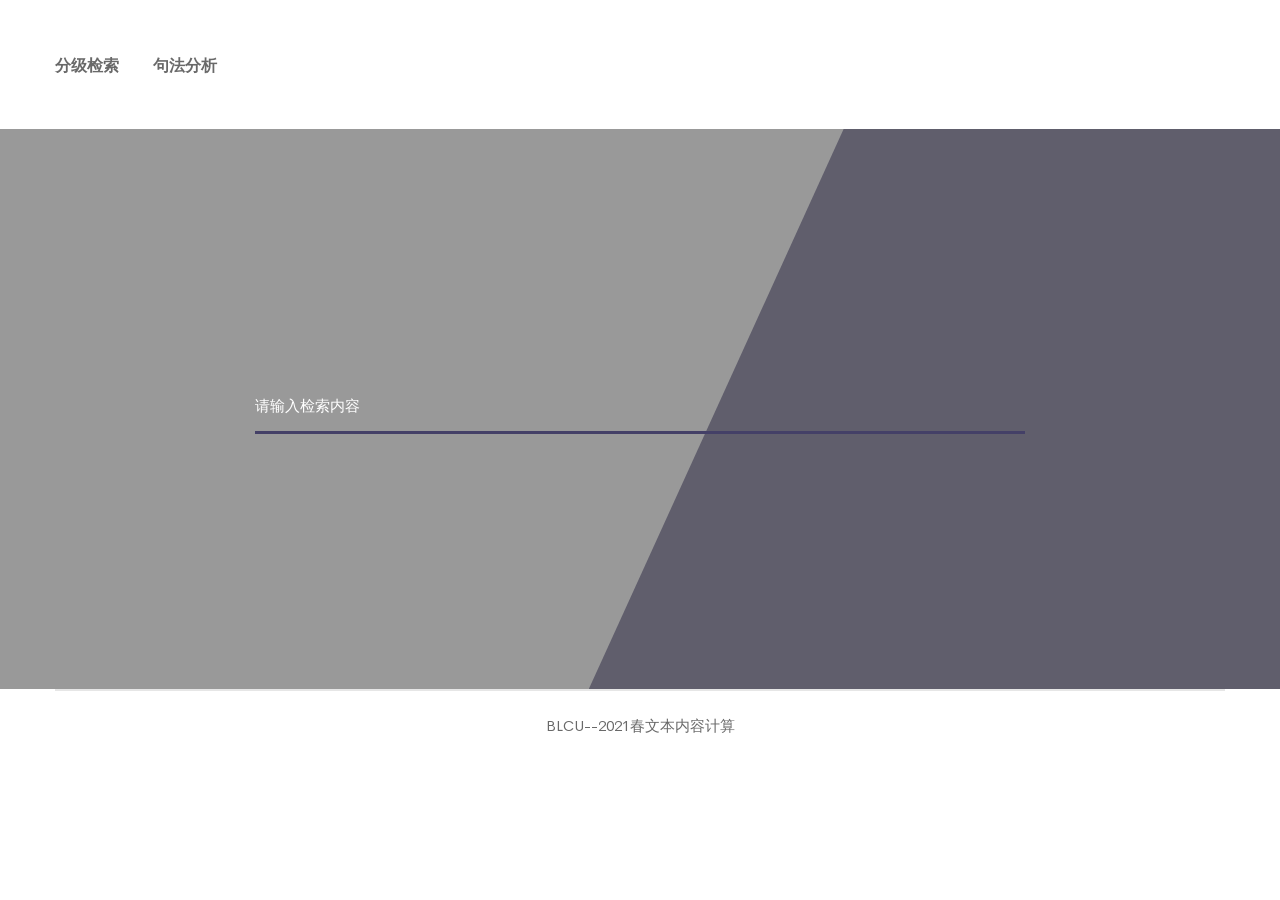
<file: wb_project/pages/pages/search_start.html>
<!DOCTYPE html>
<html lang="en">
<head>
    <meta charset="UTF-8">
    <meta name="viewport" content="width=device-width, initial-scale=1.0">
    <meta http-equiv="X-UA-Compatible" content="ie=edge">
    <title></title>

    <link rel="shortcut icon" type="image/x-icon" href="assets/images/favicon.png">
    <!-- Place favicon.png in the root directory -->

    <!-- All Style Links Here -->
    <link rel="stylesheet" href="assets/css/bootstrap.min.css" type="text/css">
    <link rel="stylesheet" href="assets/css/aos.css" type="text/css">
    <link rel="stylesheet" href="assets/css/animate.min.css" type="text/css">
    <link rel="stylesheet" href="assets/css/fontawesome.min.css" type="text/css">
    <link rel="stylesheet" href="assets/css/flaticon.css" type="text/css">
    <link rel="stylesheet" href="assets/css/magnific-popup.css" type="text/css">
    <link rel="stylesheet" href="assets/css/meanmenu.css" type="text/css">
    <link rel="stylesheet" href="assets/css/owl.carousel.min.css" type="text/css">
    <link rel="stylesheet" href="assets/css/slick.css" type="text/css">
    <link rel="stylesheet" href="assets/css/custom-animation.css" type="text/css">
    <link rel="stylesheet" href="assets/css/style.css" type="text/css">
    <link rel="stylesheet" href="assets/css/responsive.css" type="text/css">
    <!-- All Style Links Here End -->
</head>
<body>
<!-- Header Go -->
<div class="header position-relative">      
    <div>                
        <div class="col-lg-9">
            <div class="header--menu">
                <div class="header--menu__main">
                    <nav id="mobile-menu">
                        <ul>
                            <li><a href="search.html">分级检索</a></li>
                            <li><a href="about-details.html">句法分析</a></li>
                        </ul>
                    </nav>
                </div>
            </div>
        </div>                                
    </div>
</div>
<!-- Header End /-->

<!-- Main start -->
<main class="main--wrapper">
<!-- Hero -->
<section class="hero position-relative">
    <div class="hero--active">
        <div class="hero-single hero__padding" data-overlay="dark" data-opacity="4" data-background="">
            <div class="hero__shape"></div>
            <div class="container">
                <div class="row">
                    <div class="col-lg-8 offset-lg-2 text-center">
                        <div class="hero__caption">
                            <div class="contacts__input position-relative">
                                <input type="text" placeholder="请输入检索内容">
                                
                            </div>
                        </div>
                    </div>
                </div>
            </div>
        </div>
    </div>
</section>
<!-- Hero end /-->


</main>
<!-- Main start end /-->
<!-- Footer -->
<footer class="footer">
    
    <div class="footer__bottom">
        <div class="container">
            <div class="row">
                <div class="col-sm-12">
                    <div class="footer__copyright text-center">
                        <p class="m-0">BLCU--2021春文本内容计算</a></p>
                    </div>
                </div>
            </div>
        </div>
    </div>
</footer>
<!-- Footer end -->








    <!-- All External JavaScript Links Here -->
    <script src="./assets/js/vendor/jquery-1.12.4.min.js"></script>
    <script src="./assets/js/popper.min.js"></script>
    <script src="./assets/js/bootstrap.min.js"></script>
    <script src="./assets/js/ajax-form.js"></script>
    <script src="./assets/js/imagesloaded.pkgd.min.js"></script>
    <script src="./assets/js/isotope.pkgd.min.js"></script>
    <script src="./assets/js/jquery.meanmenu.min.js"></script>
    <script src="./assets/js/owl.carousel.min.js"></script>
    <script src="./assets/js/jquery.magnific-popup.min.js"></script>
    <script src="./assets/js/slick.min.js"></script>
    <script src="./assets/js/wow.min.js"></script>
    <script src="./assets/js/tilt.jquery.js"></script>
    <script src="./assets/js/jquery.waypoints.min.js"></script>
    <script src="./assets/js/jquery.counterup.min.js"></script>
    <script src="./assets/js/aos.js"></script>
    <script src="./assets/js/plugins.js"></script>
    <script src="./assets/js/main.js"></script>
    <!-- All External JavaScript Links Here End -->
</body>
</html>
</file>
<file: wb_project/pages/pages/assets/css/flaticon.css>
/*
  	Flaticon icon font: Flaticon
  	Creation date: 25/06/2020 05:08
  	*/

@font-face {
  font-family: "Flaticon";
  src: url("../fonts/Flaticon.eot");
  src: url("../fonts/Flaticon.eot?#iefix") format("embedded-opentype"),
       url("../fonts/Flaticon.woff2") format("woff2"),
       url("../fonts/Flaticon.woff") format("woff"),
       url("../fonts/Flaticon.ttf") format("truetype"),
       url("../fonts/Flaticon.svg#Flaticon") format("svg");
  font-weight: normal;
  font-style: normal;
}

@media screen and (-webkit-min-device-pixel-ratio:0) {
  @font-face {
    font-family: "Flaticon";
    src: url("./Flaticon.svg#Flaticon") format("svg");
  }
}

[class^="flaticon-"]:before, [class*=" flaticon-"]:before,
[class^="flaticon-"]:after, [class*=" flaticon-"]:after {
  font-family: Flaticon;
        font-size: 20px;
font-style: normal;
}

.flaticon-presentation:before { content: "\f100"; }
.flaticon-speaker:before { content: "\f101"; }
.flaticon-server:before { content: "\f102"; }
.flaticon-chart:before { content: "\f103"; }
.flaticon-financial:before { content: "\f104"; }
.flaticon-account:before { content: "\f105"; }
.flaticon-business-and-finance:before { content: "\f106"; }
.flaticon-vector:before { content: "\f107"; }
.flaticon-product:before { content: "\f108"; }
.flaticon-safe:before { content: "\f109"; }
.flaticon-password:before { content: "\f10a"; }
.flaticon-network:before { content: "\f10b"; }
.flaticon-monitor:before { content: "\f10c"; }
.flaticon-server-1:before { content: "\f10d"; }
.flaticon-safe-1:before { content: "\f10e"; }
.flaticon-quote:before { content: "\f10f"; }
.flaticon-location:before { content: "\f110"; }
.flaticon-add:before { content: "\f111"; }
.flaticon-art-and-design:before { content: "\f112"; }
.flaticon-perspective:before { content: "\f113"; }
.flaticon-variety:before { content: "\f114"; }
.flaticon-arrow:before { content: "\f115"; }
.flaticon-magnet:before { content: "\f116"; }
</file>
<file: wb_project/pages/pages/assets/css/custom-animation.css>
@-webkit-keyframes jump {
  0%   {-webkit-transform: translate3d(0,0,0);transform: translate3d(0,0,0);}
  40%  {-webkit-transform: translate3d(0,50%,0);transform: translate3d(0,50%,0);}
  100% {-webkit-transform: translate3d(0,0,0);transform: translate3d(0,0,0);}
}
@keyframes jump {
  0%   {-webkit-transform: translate3d(0,0,0);transform: translate3d(0,0,0);}
  40%  {-webkit-transform: translate3d(0,50%,0);transform: translate3d(0,50%,0);}
  100% {-webkit-transform: translate3d(0,0,0);transform: translate3d(0,0,0);}
}

@-webkit-keyframes jump2 {
  0%   {-webkit-transform: translate3d(0,0,0);transform: translate3d(0,0,0);}
  40%  {-webkit-transform: translate3d(0,10%,0);transform: translate3d(0,10%,0);}
  100% {-webkit-transform: translate3d(0,0,0);transform: translate3d(0,0,0);}
}
@keyframes jump2 {
  0%   {-webkit-transform: translate3d(0,0,0);transform: translate3d(0,0,0);}
  40%  {-webkit-transform: translate3d(0,10%,0);transform: translate3d(0,10%,0);}
  100% {-webkit-transform: translate3d(0,0,0);transform: translate3d(0,0,0);}
}

@-webkit-keyframes rotated {
  0%   {-webkit-transform: rotate(0);transform: rotate(0);}
  100% {-webkit-transform: rotate(360deg);transform: rotate(360deg);}
}
@keyframes rotated {
  0%   {-webkit-transform: rotate(0);transform: rotate(0);}
  100% {-webkit-transform: rotate(360deg);transform: rotate(360deg);}
}

@-webkit-keyframes rotatedHalf {
  0%   {-webkit-transform: rotate(0);transform: rotate(0);}
  50% {-webkit-transform: rotate(90deg);transform: rotate(90deg);}
  100%   {-webkit-transform: rotate(0);transform: rotate(0);}
}
@keyframes rotatedHalf {
  0%   {-webkit-transform: rotate(0);transform: rotate(0);}
  50% {-webkit-transform: rotate(90deg);transform: rotate(90deg);}
  100%   {-webkit-transform: rotate(0);transform: rotate(0);}
}

@-webkit-keyframes rotatedHalfTwo {
  0% {-webkit-transform: rotate(-90deg);transform: rotate(-90deg);}
  100%   {-webkit-transform: rotate(90deg);transform: rotate(90deg);}
}
@keyframes rotatedHalfTwo {
  0% {-webkit-transform: rotate(-90deg);transform: rotate(-90deg);}
  100%   {-webkit-transform: rotate(90deg);transform: rotate(90deg);}
}


@-webkit-keyframes scale-upOne {
  0%   {-webkit-transform: scale(1);transform: scale(1);}
  100% {-webkit-transform: scale(0.2);transform: scale(0.2);}
}
@keyframes scale-upOne {
  0%   {-webkit-transform: scale(1);transform: scale(1);}
  100% {-webkit-transform: scale(0.2);transform: scale(0.2);}
}

@-webkit-keyframes scale-right {
  0%  {-webkit-transform: translateX(-50%);transform: translateX(-50%);}
  50% {-webkit-transform: translateX(50%);transform: translateX(50%);}
  100% {-webkit-transform: translateX(-50%);transform: translateX(-50%);}
}
@keyframes scale-right {
  0%  {-webkit-transform: translateX(-50%);transform: translateX(-50%);}
  50% {-webkit-transform: translateX(50%);transform: translateX(50%);}
  100% {-webkit-transform: translateX(-50%);transform: translateX(-50%);}
}

@-webkit-keyframes fade-in {
  0%   {opacity: 0.7;}
  40%  {opacity: 1;}
  100% {opacity: 0.7;}
}
@keyframes fade-in {
  0%   {opacity: 0.7;}
  40%  {opacity: 1;}
  100% {opacity: 0.7;}
}


@keyframes hvr-ripple-out {
  0% {
    top: 0px;
    right: 0px;
    bottom: 0px;
    left: 0px;
    opacity: 1;
  }
  100% {
    top: -6px;
    right: -6px;
    bottom: -6px;
    left: -6px;
    opacity: 0;
  }
}
@keyframes hvr-ripple-out-two {
  0% {
    top: 0;
    right: 0;
    bottom: 0;
    left: 0;
    opacity: 1;
  }
  100% {
    top: -12px;
    right: -12px;
    bottom: -12px;
    left: -12px;
    opacity: 0;
  }
}

@-webkit-keyframes scale-up-one {
  0%   {-webkit-transform: scale(1);transform: scale(1);}
  40%  {-webkit-transform: scale(0.5);transform: scale(0.5);}
  100% {-webkit-transform: scale(1);transform: scale(1);}
}
@keyframes scale-up-one {
  0%   {-webkit-transform: scale(1);transform: scale(1);}
  40%  {-webkit-transform: scale(0.5);transform: scale(0.5);}
  100% {-webkit-transform: scale(1);transform: scale(1);}
}
@-webkit-keyframes scale-up-two {
  0%   {-webkit-transform: scale(0.5);transform: scale(0.5);}
  40%  {-webkit-transform: scale(0.8);transform: scale(0.8);}
  100% {-webkit-transform: scale(0.5);transform: scale(0.5);}
}
@keyframes scale-up-two {
  0%   {-webkit-transform: scale(0.5);transform: scale(0.5);}
  40%  {-webkit-transform: scale(0.8);transform: scale(0.8);}
  100% {-webkit-transform: scale(0.5);transform: scale(0.5);}
}
@-webkit-keyframes scale-up-three {
  0%   {-webkit-transform: scale(0.7);transform: scale(0.7);}
  40%  {-webkit-transform: scale(0.4);transform: scale(0.4);}
  100% {-webkit-transform: scale(0.7);transform: scale(0.7);}
}
@keyframes scale-up-three {
  0%   {-webkit-transform: scale(0.7);transform: scale(0.7);}
  40%  {-webkit-transform: scale(0.4);transform: scale(0.4);}
  100% {-webkit-transform: scale(0.7);transform: scale(0.7);}
}


@keyframes animationFramesOne{
  0% {
    transform:  translate(0px,0px)  rotate(0deg) ;
  }
  20% {
    transform:  translate(73px,-1px)  rotate(36deg) ;
  }
  40% {
    transform:  translate(141px,72px)  rotate(72deg) ;
  }
  60% {
    transform:  translate(83px,122px)  rotate(108deg) ;
  }
  80% {
    transform:  translate(-40px,72px)  rotate(144deg) ;
  }
  100% {
    transform:  translate(0px,0px)  rotate(0deg) ;
  }
}


@-webkit-keyframes animationFramesOne {
  0% {
    -webkit-transform:  translate(0px,0px)  rotate(0deg) ;
  }
  20% {
    -webkit-transform:  translate(73px,-1px)  rotate(36deg) ;
  }
  40% {
    -webkit-transform:  translate(141px,72px)  rotate(72deg) ;
  }
  60% {
    -webkit-transform:  translate(83px,122px)  rotate(108deg) ;
  }
  80% {
    -webkit-transform:  translate(-40px,72px)  rotate(144deg) ;
  }
  100% {
    -webkit-transform:  translate(0px,0px)  rotate(0deg) ;
  }
}

@keyframes animationFramesTwo{
  0% {
    transform:  translate(0px,0px)  rotate(0deg) scale(1) ;
  }
  20% {
    transform:  translate(73px,-1px)  rotate(36deg) scale(0.9);
  }
  40% {
    transform:  translate(141px,72px)  rotate(72deg) scale(1);
  }
  60% {
    transform:  translate(83px,122px)  rotate(108deg) scale(1.2);
  }
  80% {
    transform:  translate(-40px,72px)  rotate(144deg) scale(1.1);
  }
  100% {
    transform:  translate(0px,0px)  rotate(0deg) scale(1);
  }
}


@-webkit-keyframes animationFramesTwo {
  0% {
    -webkit-transform:  translate(0px,0px)  rotate(0deg) scale(1);
  }
  20% {
    -webkit-transform:  translate(73px,-1px)  rotate(36deg) scale(0.9);
  }
  40% {
    -webkit-transform:  translate(141px,72px)  rotate(72deg) scale(1);
  }
  60% {
    -webkit-transform:  translate(83px,122px)  rotate(108deg) scale(1.2);
  }
  80% {
    -webkit-transform:  translate(-40px,72px)  rotate(144deg) scale(1.1);
  }
  100% {
    -webkit-transform:  translate(0px,0px)  rotate(0deg) scale(1);
  }
}


@keyframes animationFramesThree{
  0% {
    transform:  translate(165px,-179px)  ;
  }
  100% {
    transform:  translate(-346px,617px)  ;
  }
}


@-webkit-keyframes animationFramesThree {
  0% {
    -webkit-transform:  translate(165px,-179px)  ;
  }
  100% {
    -webkit-transform:  translate(-346px,617px)  ;
  }
}


@keyframes animationFramesFour{
  0% {
    transform:  translate(-300px,151px)  rotate(0deg) ;
  }
  100% {
    transform:  translate(251px,-200px)  rotate(180deg) ;
  }
}


@-webkit-keyframes animationFramesFour {
  0% {
    -webkit-transform:  translate(-300px,151px)  rotate(0deg) ;
  }
  100% {
    -webkit-transform:  translate(251px,-200px)  rotate(180deg) ;
  }
}


@keyframes animationFramesFive{
  0% {
    transform:  translate(61px,-99px)  rotate(0deg) ;
  }
  21% {
    transform:  translate(4px,-190px)  rotate(38deg) ;
  }
  41% {
    transform:  translate(-139px,-200px)  rotate(74deg) ;
  }
  60% {
    transform:  translate(-263px,-164px)  rotate(108deg) ;
  }
  80% {
    transform:  translate(-195px,-49px)  rotate(144deg) ;
  }
  100% {
    transform:  translate(-1px,0px)  rotate(180deg) ;
  }
}


@-webkit-keyframes animationFramesFive {
  0% {
    -webkit-transform:  translate(61px,-99px)  rotate(0deg) ;
  }
  21% {
    -webkit-transform:  translate(4px,-190px)  rotate(38deg) ;
  }
  41% {
    -webkit-transform:  translate(-139px,-200px)  rotate(74deg) ;
  }
  60% {
    -webkit-transform:  translate(-263px,-164px)  rotate(108deg) ;
  }
  80% {
    -webkit-transform:  translate(-195px,-49px)  rotate(144deg) ;
  }
  100% {
    -webkit-transform:  translate(-1px,0px)  rotate(180deg) ;
  }
}

@keyframes gradientBG {
  0% {
      background-position: 0 0;
  }
  50% {
      background-position: 300% 0;
  }
  100% {
      background-position: 0 0;
  }
}
@-webkit-keyframes gradientBG {
  0% {
      background-position: 0 0;
  }
  50% {
      background-position: 300% 0;
  }
  100% {
      background-position: 0 0;
  }
}
@keyframes imageBgAnim {
  0% {
      background-position: 0 0;
  }
  50% {
      background-position: 120% 0;
  }
  100% {
      background-position: 0 0;
  }
}
@-webkit-keyframes gradientBG {
  0% {
      background-position: 0 0;
  }
  50% {
      background-position: 120% 0;
  }
  100% {
      background-position: 0 0;
  }
}
</file>
<file: wb_project/pages/pages/assets/css/style.css>
/*-----------------------------------------------------------------------------------

    Template Name: Neeha - Technology IT Solutions & Services HTML5 Template
    Description: Neeha Technology IT Solutions & Services HTML5 Template
    Author: BDevs
    Version: 1.0

-----------------------------------------------------------------------------------

    CSS INDEX
    ===================
    01. Theme default CSS
    02. Header
    03. Header
    04. Feature
    05. Services
    06. History
    07. Team
    08. Contacts
    09. Projects
    10. statistics
    11. Projects
    12. Blog
    13. Blog
    14. Footer
    15. Video
    16. Work
    16. Price
    17. Page


-----------------------------------------------------------------------------------*/
/* 1. Theme default css */
body {
  font-family: "Cerebri Sans";
  font-weight: normal;
  font-style: normal;
  color: #696969;
  font-size: 14px; }

.img,
img {
  max-width: 100%;
  -webkit-transition: all 0.3s ease-out 0s;
  -moz-transition: all 0.3s ease-out 0s;
  -ms-transition: all 0.3s ease-out 0s;
  -o-transition: all 0.3s ease-out 0s;
  transition: all 0.3s ease-out 0s; }

.f-left {
  float: left; }

.f-right {
  float: right; }

.fix {
  overflow: hidden; }

a,
.button {
  -webkit-transition: all 0.3s ease-out 0s;
  -moz-transition: all 0.3s ease-out 0s;
  -ms-transition: all 0.3s ease-out 0s;
  -o-transition: all 0.3s ease-out 0s;
  transition: all 0.3s ease-out 0s; }

a:focus,
.button:focus {
  text-decoration: none;
  outline: none; }

a:focus,
a:hover {
  color: #524d8b;
  text-decoration: none; }

a,
button {
  color: inherit;
  outline: medium none; }

button:focus,
input:focus,
input:focus,
textarea,
textarea:focus {
  outline: 0; }

.uppercase {
  text-transform: uppercase; }

.capitalize {
  text-transform: capitalize; }

h1,
h2,
h3,
h4,
h5,
h6 {
  font-family: "Cerebri Sans";
  font-weight: normal;
  color: #221f3c;
  margin-top: 0px;
  font-style: normal;
  font-weight: 700;
  text-transform: normal;
  line-height: 1.3; }

h1 a,
h2 a,
h3 a,
h4 a,
h5 a,
h6 a {
  color: inherit; }

h1 {
  font-size: 85px; }

h2 {
  font-size: 45px; }

h3 {
  font-size: 22px; }

h4 {
  font-size: 24px; }

h5 {
  font-size: 18px; }

h6 {
  font-size: 15px; }

ul {
  margin: 0px;
  padding: 0px; }

li {
  list-style: none; }

p {
  font-size: 15px;
  font-weight: normal;
  line-height: 28px;
  color: #696969;
  margin-bottom: 15px; }

hr {
  border-bottom: 1px solid #eceff8;
  border-top: 0 none;
  margin: 30px 0;
  padding: 0; }

label {
  color: #7e7e7e;
  cursor: pointer;
  font-size: 14px;
  font-weight: 400; }

*::-moz-selection {
  background: #000;
  color: #ffffff;
  text-shadow: none; }

::-moz-selection {
  background: #000;
  color: #ffffff;
  text-shadow: none; }

::selection {
  background: #000;
  color: #ffffff;
  text-shadow: none; }

/*--
    - Input Placeholder
-----------------------------------------*/
*::-moz-placeholder {
  color: #000;
  font-size: 14px;
  opacity: 1; }

*::placeholder {
  color: #000;
  font-size: 14px;
  opacity: 1; }

/*--
    - Common Classes
-----------------------------------------*/
.fix {
  overflow: hidden; }

.clear {
  clear: both; }

/*--
    - Background color
-----------------------------------------*/
.grey-bg {
  background: #f8f8f8; }

.white-bg {
  background: #ffffff; }

.black-bg {
  background: #000; }

.theme-bg {
  background: #221f3c; }

/*--
    - color
-----------------------------------------*/
.white-color {
  color: #ffffff; }

.black-color {
  color: #000; }

.theme-color {
  color: #221f3c; }

.primary-color {
  color: #696969; }

.color-text-2 {
  color: #dbd9ef; }

.hover-color-light:hover a {
  color: #c0bce9; }

.fw-400 {
  font-weight: 400; }

.fw-500 {
  font-weight: 500; }

.fw-600 {
  font-weight: 600; }

.fw-700 {
  font-weight: 700; }

/*--
    - Margin & Padding
-----------------------------------------*/
/*-- Margin Top --*/
.mt-5 {
  margin-top: 5px; }

.mt-10 {
  margin-top: 10px; }

.mt-15 {
  margin-top: 15px; }

.mt-20 {
  margin-top: 20px; }

.mt-25 {
  margin-top: 25px; }

.mt-30 {
  margin-top: 30px; }

.mt-35 {
  margin-top: 35px; }

.mt-40 {
  margin-top: 40px; }

.mt-45 {
  margin-top: 45px; }

.mt-50 {
  margin-top: 50px; }

.mt-55 {
  margin-top: 55px; }

.mt-60 {
  margin-top: 60px; }

.mt-65 {
  margin-top: 65px; }

.mt-70 {
  margin-top: 70px; }

.mt-75 {
  margin-top: 75px; }

.mt-80 {
  margin-top: 80px; }

.mt-85 {
  margin-top: 85px; }

.mt-90 {
  margin-top: 90px; }

.mt-95 {
  margin-top: 95px; }

.mt-100 {
  margin-top: 100px; }

.mt-105 {
  margin-top: 105px; }

.mt-110 {
  margin-top: 110px; }

.mt-115 {
  margin-top: 115px; }

.mt-120 {
  margin-top: 120px; }

.mt-125 {
  margin-top: 125px; }

.mt-130 {
  margin-top: 130px; }

.mt-135 {
  margin-top: 135px; }

.mt-140 {
  margin-top: 140px; }

.mt-145 {
  margin-top: 145px; }

.mt-150 {
  margin-top: 150px; }

.mt-155 {
  margin-top: 155px; }

.mt-160 {
  margin-top: 160px; }

.mt-165 {
  margin-top: 165px; }

.mt-170 {
  margin-top: 170px; }

.mt-175 {
  margin-top: 175px; }

.mt-180 {
  margin-top: 180px; }

.mt-185 {
  margin-top: 185px; }

.mt-190 {
  margin-top: 190px; }

.mt-195 {
  margin-top: 195px; }

.mt-200 {
  margin-top: 200px; }

.mt-205 {
  margin-top: 205px; }

.mt-210 {
  margin-top: 210px; }

.mt-215 {
  margin-top: 215px; }

.mt-220 {
  margin-top: 220px; }

.mt-225 {
  margin-top: 225px; }

.mt-230 {
  margin-top: 230px; }

.mt-235 {
  margin-top: 235px; }

.mt-240 {
  margin-top: 240px; }

.mt-245 {
  margin-top: 245px; }

.mt-250 {
  margin-top: 250px; }

/*-- Margin Bottom --*/
.mb-5 {
  margin-bottom: 5px; }

.mb-10 {
  margin-bottom: 10px; }

.mb-15 {
  margin-bottom: 15px; }

.mb-20 {
  margin-bottom: 20px; }

.mb-25 {
  margin-bottom: 25px; }

.mb-30 {
  margin-bottom: 30px; }

.mb-35 {
  margin-bottom: 35px; }

.mb-40 {
  margin-bottom: 40px; }

.mb-45 {
  margin-bottom: 45px; }

.mb-50 {
  margin-bottom: 50px; }

.mb-55 {
  margin-bottom: 55px; }

.mb-60 {
  margin-bottom: 60px; }

.mb-65 {
  margin-bottom: 65px; }

.mb-70 {
  margin-bottom: 70px; }

.mb-75 {
  margin-bottom: 75px; }

.mb-80 {
  margin-bottom: 80px; }

.mb-85 {
  margin-bottom: 85px; }

.mb-90 {
  margin-bottom: 90px; }

.mb-95 {
  margin-bottom: 95px; }

.mb-100 {
  margin-bottom: 100px; }

.mb-105 {
  margin-bottom: 105px; }

.mb-110 {
  margin-bottom: 110px; }

.mb-115 {
  margin-bottom: 115px; }

.mb-120 {
  margin-bottom: 120px; }

.mb-125 {
  margin-bottom: 125px; }

.mb-130 {
  margin-bottom: 130px; }

.mb-135 {
  margin-bottom: 135px; }

.mb-140 {
  margin-bottom: 140px; }

.mb-145 {
  margin-bottom: 145px; }

.mb-150 {
  margin-bottom: 150px; }

.mb-155 {
  margin-bottom: 155px; }

.mb-160 {
  margin-bottom: 160px; }

.mb-165 {
  margin-bottom: 165px; }

.mb-170 {
  margin-bottom: 170px; }

.mb-175 {
  margin-bottom: 175px; }

.mb-180 {
  margin-bottom: 180px; }

.mb-185 {
  margin-bottom: 185px; }

.mb-190 {
  margin-bottom: 190px; }

.mb-195 {
  margin-bottom: 195px; }

.mb-200 {
  margin-bottom: 200px; }

.mb-205 {
  margin-bottom: 205px; }

.mb-210 {
  margin-bottom: 210px; }

.mb-215 {
  margin-bottom: 215px; }

.mb-220 {
  margin-bottom: 220px; }

.mb-225 {
  margin-bottom: 225px; }

.mb-230 {
  margin-bottom: 230px; }

.mb-235 {
  margin-bottom: 235px; }

.mb-240 {
  margin-bottom: 240px; }

.mb-245 {
  margin-bottom: 245px; }

.mb-250 {
  margin-bottom: 250px; }

/*-- Margin Left --*/
.ml-5 {
  margin-left: 5px; }

.ml-10 {
  margin-left: 10px; }

.ml-15 {
  margin-left: 15px; }

.ml-20 {
  margin-left: 20px; }

.ml-25 {
  margin-left: 25px; }

.ml-30 {
  margin-left: 30px; }

.ml-35 {
  margin-left: 35px; }

.ml-40 {
  margin-left: 40px; }

.ml-45 {
  margin-left: 45px; }

.ml-50 {
  margin-left: 50px; }

.ml-55 {
  margin-left: 55px; }

.ml-60 {
  margin-left: 60px; }

.ml-65 {
  margin-left: 65px; }

.ml-70 {
  margin-left: 70px; }

.ml-75 {
  margin-left: 75px; }

.ml-80 {
  margin-left: 80px; }

.ml-85 {
  margin-left: 85px; }

.ml-90 {
  margin-left: 90px; }

.ml-95 {
  margin-left: 95px; }

.ml-100 {
  margin-left: 100px; }

.ml-105 {
  margin-left: 105px; }

.ml-110 {
  margin-left: 110px; }

.ml-115 {
  margin-left: 115px; }

.ml-120 {
  margin-left: 120px; }

.ml-125 {
  margin-left: 125px; }

.ml-130 {
  margin-left: 130px; }

.ml-135 {
  margin-left: 135px; }

.ml-140 {
  margin-left: 140px; }

.ml-145 {
  margin-left: 145px; }

.ml-150 {
  margin-left: 150px; }

.ml-155 {
  margin-left: 155px; }

.ml-160 {
  margin-left: 160px; }

.ml-165 {
  margin-left: 165px; }

.ml-170 {
  margin-left: 170px; }

.ml-175 {
  margin-left: 175px; }

.ml-180 {
  margin-left: 180px; }

.ml-185 {
  margin-left: 185px; }

.ml-190 {
  margin-left: 190px; }

.ml-195 {
  margin-left: 195px; }

.ml-200 {
  margin-left: 200px; }

.ml-205 {
  margin-left: 205px; }

.ml-210 {
  margin-left: 210px; }

.ml-215 {
  margin-left: 215px; }

.ml-220 {
  margin-left: 220px; }

.ml-225 {
  margin-left: 225px; }

.ml-230 {
  margin-left: 230px; }

.ml-235 {
  margin-left: 235px; }

.ml-240 {
  margin-left: 240px; }

.ml-245 {
  margin-left: 245px; }

.ml-250 {
  margin-left: 250px; }

/*-- Margin Right --*/
.mr-5 {
  margin-right: 5px; }

.mr-10 {
  margin-right: 10px; }

.mr-15 {
  margin-right: 15px; }

.mr-20 {
  margin-right: 20px; }

.mr-25 {
  margin-right: 25px; }

.mr-30 {
  margin-right: 30px; }

.mr-35 {
  margin-right: 35px; }

.mr-40 {
  margin-right: 40px; }

.mr-45 {
  margin-right: 45px; }

.mr-50 {
  margin-right: 50px; }

.mr-55 {
  margin-right: 55px; }

.mr-60 {
  margin-right: 60px; }

.mr-65 {
  margin-right: 65px; }

.mr-70 {
  margin-right: 70px; }

.mr-75 {
  margin-right: 75px; }

.mr-80 {
  margin-right: 80px; }

.mr-85 {
  margin-right: 85px; }

.mr-90 {
  margin-right: 90px; }

.mr-95 {
  margin-right: 95px; }

.mr-100 {
  margin-right: 100px; }

.mr-105 {
  margin-right: 105px; }

.mr-110 {
  margin-right: 110px; }

.mr-115 {
  margin-right: 115px; }

.mr-120 {
  margin-right: 120px; }

.mr-125 {
  margin-right: 125px; }

.mr-130 {
  margin-right: 130px; }

.mr-135 {
  margin-right: 135px; }

.mr-140 {
  margin-right: 140px; }

.mr-145 {
  margin-right: 145px; }

.mr-150 {
  margin-right: 150px; }

.mr-155 {
  margin-right: 155px; }

.mr-160 {
  margin-right: 160px; }

.mr-165 {
  margin-right: 165px; }

.mr-170 {
  margin-right: 170px; }

.mr-175 {
  margin-right: 175px; }

.mr-180 {
  margin-right: 180px; }

.mr-185 {
  margin-right: 185px; }

.mr-190 {
  margin-right: 190px; }

.mr-195 {
  margin-right: 195px; }

.mr-200 {
  margin-right: 200px; }

.mr-205 {
  margin-right: 205px; }

.mr-210 {
  margin-right: 210px; }

.mr-215 {
  margin-right: 215px; }

.mr-220 {
  margin-right: 220px; }

.mr-225 {
  margin-right: 225px; }

.mr-230 {
  margin-right: 230px; }

.mr-235 {
  margin-right: 235px; }

.mr-240 {
  margin-right: 240px; }

.mr-245 {
  margin-right: 245px; }

.mr-250 {
  margin-right: 250px; }

/*-- Padding Top --*/
.pt-5 {
  padding-top: 5px; }

.pt-10 {
  padding-top: 10px; }

.pt-15 {
  padding-top: 15px; }

.pt-20 {
  padding-top: 20px; }

.pt-25 {
  padding-top: 25px; }

.pt-30 {
  padding-top: 30px; }

.pt-35 {
  padding-top: 35px; }

.pt-40 {
  padding-top: 40px; }

.pt-45 {
  padding-top: 45px; }

.pt-50 {
  padding-top: 50px; }

.pt-55 {
  padding-top: 55px; }

.pt-60 {
  padding-top: 60px; }

.pt-65 {
  padding-top: 65px; }

.pt-70 {
  padding-top: 70px; }

.pt-75 {
  padding-top: 75px; }

.pt-80 {
  padding-top: 80px; }

.pt-85 {
  padding-top: 85px; }

.pt-90 {
  padding-top: 90px; }

.pt-95 {
  padding-top: 95px; }

.pt-100 {
  padding-top: 100px; }

.pt-105 {
  padding-top: 105px; }

.pt-110 {
  padding-top: 110px; }

.pt-115 {
  padding-top: 115px; }

.pt-120 {
  padding-top: 120px; }

.pt-125 {
  padding-top: 125px; }

.pt-130 {
  padding-top: 130px; }

.pt-135 {
  padding-top: 135px; }

.pt-140 {
  padding-top: 140px; }

.pt-145 {
  padding-top: 145px; }

.pt-150 {
  padding-top: 150px; }

.pt-155 {
  padding-top: 155px; }

.pt-160 {
  padding-top: 160px; }

.pt-165 {
  padding-top: 165px; }

.pt-170 {
  padding-top: 170px; }

.pt-175 {
  padding-top: 175px; }

.pt-180 {
  padding-top: 180px; }

.pt-185 {
  padding-top: 185px; }

.pt-190 {
  padding-top: 190px; }

.pt-195 {
  padding-top: 195px; }

.pt-200 {
  padding-top: 200px; }

.pt-205 {
  padding-top: 205px; }

.pt-210 {
  padding-top: 210px; }

.pt-215 {
  padding-top: 215px; }

.pt-220 {
  padding-top: 220px; }

.pt-225 {
  padding-top: 225px; }

.pt-230 {
  padding-top: 230px; }

.pt-235 {
  padding-top: 235px; }

.pt-240 {
  padding-top: 240px; }

.pt-245 {
  padding-top: 245px; }

.pt-250 {
  padding-top: 250px; }

/*-- Padding Bottom --*/
.pb-5 {
  padding-bottom: 5px; }

.pb-10 {
  padding-bottom: 10px; }

.pb-15 {
  padding-bottom: 15px; }

.pb-20 {
  padding-bottom: 20px; }

.pb-25 {
  padding-bottom: 25px; }

.pb-30 {
  padding-bottom: 30px; }

.pb-35 {
  padding-bottom: 35px; }

.pb-40 {
  padding-bottom: 40px; }

.pb-45 {
  padding-bottom: 45px; }

.pb-50 {
  padding-bottom: 50px; }

.pb-55 {
  padding-bottom: 55px; }

.pb-60 {
  padding-bottom: 60px; }

.pb-65 {
  padding-bottom: 65px; }

.pb-70 {
  padding-bottom: 70px; }

.pb-75 {
  padding-bottom: 75px; }

.pb-80 {
  padding-bottom: 80px; }

.pb-85 {
  padding-bottom: 85px; }

.pb-90 {
  padding-bottom: 90px; }

.pb-95 {
  padding-bottom: 95px; }

.pb-100 {
  padding-bottom: 100px; }

.pb-105 {
  padding-bottom: 105px; }

.pb-110 {
  padding-bottom: 110px; }

.pb-115 {
  padding-bottom: 115px; }

.pb-120 {
  padding-bottom: 120px; }

.pb-125 {
  padding-bottom: 125px; }

.pb-130 {
  padding-bottom: 130px; }

.pb-135 {
  padding-bottom: 135px; }

.pb-140 {
  padding-bottom: 140px; }

.pb-145 {
  padding-bottom: 145px; }

.pb-150 {
  padding-bottom: 150px; }

.pb-155 {
  padding-bottom: 155px; }

.pb-160 {
  padding-bottom: 160px; }

.pb-165 {
  padding-bottom: 165px; }

.pb-170 {
  padding-bottom: 170px; }

.pb-175 {
  padding-bottom: 175px; }

.pb-180 {
  padding-bottom: 180px; }

.pb-185 {
  padding-bottom: 185px; }

.pb-190 {
  padding-bottom: 190px; }

.pb-195 {
  padding-bottom: 195px; }

.pb-200 {
  padding-bottom: 200px; }

.pb-205 {
  padding-bottom: 205px; }

.pb-210 {
  padding-bottom: 210px; }

.pb-215 {
  padding-bottom: 215px; }

.pb-220 {
  padding-bottom: 220px; }

.pb-225 {
  padding-bottom: 225px; }

.pb-230 {
  padding-bottom: 230px; }

.pb-235 {
  padding-bottom: 235px; }

.pb-240 {
  padding-bottom: 240px; }

.pb-245 {
  padding-bottom: 245px; }

.pb-250 {
  padding-bottom: 250px; }

/*-- Padding Left --*/
.pl-5 {
  padding-left: 5px; }

.pl-10 {
  padding-left: 10px; }

.pl-15 {
  padding-left: 15px; }

.pl-20 {
  padding-left: 20px; }

.pl-25 {
  padding-left: 25px; }

.pl-30 {
  padding-left: 30px; }

.pl-35 {
  padding-left: 35px; }

.pl-40 {
  padding-left: 40px; }

.pl-45 {
  padding-left: 45px; }

.pl-50 {
  padding-left: 50px; }

.pl-55 {
  padding-left: 55px; }

.pl-60 {
  padding-left: 60px; }

.pl-65 {
  padding-left: 65px; }

.pl-70 {
  padding-left: 70px; }

.pl-75 {
  padding-left: 75px; }

.pl-80 {
  padding-left: 80px; }

.pl-85 {
  padding-left: 85px; }

.pl-90 {
  padding-left: 90px; }

.pl-95 {
  padding-left: 95px; }

.pl-100 {
  padding-left: 100px; }

.pl-105 {
  padding-left: 105px; }

.pl-110 {
  padding-left: 110px; }

.pl-115 {
  padding-left: 115px; }

.pl-120 {
  padding-left: 120px; }

.pl-125 {
  padding-left: 125px; }

.pl-130 {
  padding-left: 130px; }

.pl-135 {
  padding-left: 135px; }

.pl-140 {
  padding-left: 140px; }

.pl-145 {
  padding-left: 145px; }

.pl-150 {
  padding-left: 150px; }

.pl-155 {
  padding-left: 155px; }

.pl-160 {
  padding-left: 160px; }

.pl-165 {
  padding-left: 165px; }

.pl-170 {
  padding-left: 170px; }

.pl-175 {
  padding-left: 175px; }

.pl-180 {
  padding-left: 180px; }

.pl-185 {
  padding-left: 185px; }

.pl-190 {
  padding-left: 190px; }

.pl-195 {
  padding-left: 195px; }

.pl-200 {
  padding-left: 200px; }

.pl-205 {
  padding-left: 205px; }

.pl-210 {
  padding-left: 210px; }

.pl-215 {
  padding-left: 215px; }

.pl-220 {
  padding-left: 220px; }

.pl-225 {
  padding-left: 225px; }

.pl-230 {
  padding-left: 230px; }

.pl-235 {
  padding-left: 235px; }

.pl-240 {
  padding-left: 240px; }

.pl-245 {
  padding-left: 245px; }

.pl-250 {
  padding-left: 250px; }

/*-- Padding Right --*/
.pr-5 {
  padding-right: 5px; }

.pr-10 {
  padding-right: 10px; }

.pr-15 {
  padding-right: 15px; }

.pr-20 {
  padding-right: 20px; }

.pr-25 {
  padding-right: 25px; }

.pr-30 {
  padding-right: 30px; }

.pr-35 {
  padding-right: 35px; }

.pr-40 {
  padding-right: 40px; }

.pr-45 {
  padding-right: 45px; }

.pr-50 {
  padding-right: 50px; }

.pr-55 {
  padding-right: 55px; }

.pr-60 {
  padding-right: 60px; }

.pr-65 {
  padding-right: 65px; }

.pr-70 {
  padding-right: 70px; }

.pr-75 {
  padding-right: 75px; }

.pr-80 {
  padding-right: 80px; }

.pr-85 {
  padding-right: 85px; }

.pr-90 {
  padding-right: 90px; }

.pr-95 {
  padding-right: 95px; }

.pr-100 {
  padding-right: 100px; }

.pr-105 {
  padding-right: 105px; }

.pr-110 {
  padding-right: 110px; }

.pr-115 {
  padding-right: 115px; }

.pr-120 {
  padding-right: 120px; }

.pr-125 {
  padding-right: 125px; }

.pr-130 {
  padding-right: 130px; }

.pr-135 {
  padding-right: 135px; }

.pr-140 {
  padding-right: 140px; }

.pr-145 {
  padding-right: 145px; }

.pr-150 {
  padding-right: 150px; }

.pr-155 {
  padding-right: 155px; }

.pr-160 {
  padding-right: 160px; }

.pr-165 {
  padding-right: 165px; }

.pr-170 {
  padding-right: 170px; }

.pr-175 {
  padding-right: 175px; }

.pr-180 {
  padding-right: 180px; }

.pr-185 {
  padding-right: 185px; }

.pr-190 {
  padding-right: 190px; }

.pr-195 {
  padding-right: 195px; }

.pr-200 {
  padding-right: 200px; }

.pr-205 {
  padding-right: 205px; }

.pr-210 {
  padding-right: 210px; }

.pr-215 {
  padding-right: 215px; }

.pr-220 {
  padding-right: 220px; }

.pr-225 {
  padding-right: 225px; }

.pr-230 {
  padding-right: 230px; }

.pr-235 {
  padding-right: 235px; }

.pr-240 {
  padding-right: 240px; }

.pr-245 {
  padding-right: 245px; }

.pr-250 {
  padding-right: 250px; }

.theme__small--title {
  margin-bottom: 24px;
  display: block; }
  .theme__small--title span {
    display: inline-block;
    vertical-align: middle;
    width: 40px;
    height: 3px;
    background: #696969;
    line-height: 1;
    margin: 0 20px; }
    @media (max-width: 767px) {
      .theme__small--title span {
        width: 30px;
        margin: 0 13px; } }
  .theme__small--title .white-line {
    background: #ffffff; }

@media (max-width: 767px) {
  .theme__big--title {
    font-size: 24px; } }

@media only screen and (min-width: 992px) and (max-width: 1200px) {
  .theme__big--title br {
    display: none; } }

@media only screen and (min-width: 768px) and (max-width: 991px) {
  .theme__big--title br {
    display: none; } }

@media (max-width: 767px) {
  .theme__big--title br {
    display: none; } }

.theme__small--title-left span {
  margin-left: 0; }

.theme__small--title-right span {
  margin-right: 0; }

.theme .add-btn {
  position: absolute;
  left: auto;
  bottom: 7px;
  height: 70px;
  width: 70px;
  background: #ffffff;
  line-height: 70px;
  text-align: center;
  border-radius: 50%;
  font-size: 20px;
  color: #221f3c;
  z-index: 1;
  box-shadow: 0px 10px 30px 0px rgba(191, 191, 191, 0.6);
  -webkit-transition: all 0.4s ease-out 0s;
  -moz-transition: all 0.4s ease-out 0s;
  -ms-transition: all 0.4s ease-out 0s;
  -o-transition: all 0.4s ease-out 0s;
  transition: all 0.4s ease-out 0s;
  right: 0; }
  .theme .add-btn::after {
    content: "";
    position: absolute;
    z-index: 0;
    left: 50%;
    top: 50%;
    transform: translateX(-50%) translateY(-50%);
    display: block;
    width: 80px;
    height: 80px;
    background: #fff;
    border-radius: 50%;
    animation: pulse-border 1500ms ease-out infinite;
    z-index: -1;
    opacity: 0.54; }

/* Overlay */
[data-overlay] {
  position: relative;
  background-size: cover;
  background-repeat: no-repeat;
  background-position: center center; }
  [data-overlay]::before {
    position: absolute;
    left: 0;
    top: 0;
    right: 0;
    bottom: 0;
    content: ""; }

/*-- Overlay Color --*/
[data-overlay="light"]::before {
  background-color: #ffffff; }

[data-overlay="dark"]::before {
  background-color: #000; }

[data-overlay="theme"]::before {
  background-color: #221f3c; }

[data-overlay="hard-blue"]::before {
  background-color: #090620; }

/*-- Overlay Opacity --*/
[data-opacity="1"]::before {
  opacity: 0.1; }

[data-opacity="2"]::before {
  opacity: 0.2; }

[data-opacity="3"]::before {
  opacity: 0.3; }

[data-opacity="4"]::before {
  opacity: 0.4; }

[data-opacity="5"]::before {
  opacity: 0.5; }

[data-opacity="6"]::before {
  opacity: 0.6; }

[data-opacity="7"]::before {
  opacity: 0.7; }

[data-opacity="75"]::before {
  opacity: 0.75; }

[data-opacity="8"]::before {
  opacity: 0.8; }

[data-opacity="9"]::before {
  opacity: 0.9; }

[data-opacity="95"]::before {
  opacity: 0.95; }

@font-face {
  font-family: 'Cerebri Sans';
  src: url("../fonts/CerebriSans-SemiBold.eot");
  src: local("Cerebri Sans SemiBold"), local("../fonts/CerebriSans-SemiBold"), url("../fonts/CerebriSans-SemiBold.eot?#iefix") format("embedded-opentype"), url("../fonts/CerebriSans-SemiBold.woff2") format("woff2"), url("../fonts/CerebriSans-SemiBold.woff") format("woff");
  font-weight: 600;
  font-style: normal;
  font-display: swap; }

@font-face {
  font-family: 'Cerebri Sans';
  src: url("../fonts/CerebriSans-Regular.eot");
  src: local("Cerebri Sans Regular"), local("../fonts/CerebriSans-Regular"), url("../fonts/CerebriSans-Regular.eot?#iefix") format("embedded-opentype"), url("../fonts/CerebriSans-Regular.woff2") format("woff2"), url("../fonts/CerebriSans-Regular.woff") format("woff");
  font-weight: normal;
  font-style: normal;
  font-display: swap; }

@font-face {
  font-family: 'Cerebri Sans';
  src: url("../fonts/CerebriSans-Bold.eot");
  src: local("Cerebri Sans Bold"), local("../fonts/CerebriSans-Bold"), url("../fonts/CerebriSans-Bold.eot?#iefix") format("embedded-opentype"), url("../fonts/CerebriSans-Bold.woff2") format("woff2"), url("../fonts/CerebriSans-Bold.woff") format("woff");
  font-weight: bold;
  font-style: normal;
  font-display: swap; }

@font-face {
  font-family: 'Cerebri Sans';
  src: url("../fonts/CerebriSans-Light.eot");
  src: local("Cerebri Sans Light"), local("../fonts/CerebriSans-Light"), url("../fonts/CerebriSans-Light.eot?#iefix") format("embedded-opentype"), url("../fonts/CerebriSans-Light.woff2") format("woff2"), url("../fonts/CerebriSans-Light.woff") format("woff");
  font-weight: 300;
  font-style: normal;
  font-display: swap; }

@font-face {
  font-family: 'Cerebri Sans';
  src: url("../fonts/CerebriSans-Medium.eot");
  src: local("Cerebri Sans Medium"), local("../fonts/CerebriSans-Medium"), url("../fonts/CerebriSans-Medium.eot?#iefix") format("embedded-opentype"), url("../fonts/CerebriSans-Medium.woff2") format("woff2"), url("../fonts/CerebriSans-Medium.woff") format("woff");
  font-weight: 500;
  font-style: normal;
  font-display: swap; }

/*----------------------------------------*/
/*  Button Custom Styles
/*----------------------------------------*/
.btn {
  -webkit-transition: all 0.3s ease-out 0s;
  -moz-transition: all 0.3s ease-out 0s;
  -ms-transition: all 0.3s ease-out 0s;
  -o-transition: all 0.3s ease-out 0s;
  transition: all 0.3s ease-out 0s;
  font-size: 14px;
  font-weight: 700;
  text-transform: uppercase;
  line-height: 1;
  padding: 22px 40px;
  border-radius: 5px;
  display: inline-flex;
  align-items: center; }
  .btn--blue {
    background-color: #221f3c; }
  .btn--icon::after {
    content: "\f178";
    font-family: "Font Awesome 5 Pro";
    font-weight: 300;
    font-size: 20px;
    padding-left: 14px; }
  .btn:hover {
    -webkit-transition: all 0.3s ease-out 0s;
    -moz-transition: all 0.3s ease-out 0s;
    -ms-transition: all 0.3s ease-out 0s;
    -o-transition: all 0.3s ease-out 0s;
    transition: all 0.3s ease-out 0s;
    color: #c0bce9; }
  .btn--white {
    background: #ffffff;
    color: #221f3c !important; }
    .btn--white:hover {
      color: #221f3c;
      background: #c0bce9; }
  .btn--grey {
    background: rgba(34, 31, 60, 0.1);
    color: #696969;
    -webkit-transition: all 0.4s ease-out 0s;
    -moz-transition: all 0.4s ease-out 0s;
    -ms-transition: all 0.4s ease-out 0s;
    -o-transition: all 0.4s ease-out 0s;
    transition: all 0.4s ease-out 0s; }
  .btn--play {
    height: 150px;
    width: 150px;
    display: inline-block;
    text-align: center;
    line-height: 150px;
    background: #ffffff;
    border-radius: 50%;
    font-size: 20px;
    color: #221f3c;
    margin: 0 auto;
    transition: .4s; }
    .btn--play:hover {
      background: #221f3c;
      color: #ffffff; }

.btn.btn--grey:hover {
  background: #221f3c;
  color: #ffffff;
  -webkit-transition: all 0.4s ease-out 0s;
  -moz-transition: all 0.4s ease-out 0s;
  -ms-transition: all 0.4s ease-out 0s;
  -o-transition: all 0.4s ease-out 0s;
  transition: all 0.4s ease-out 0s; }

.btn--border {
  font-size: 16px;
  text-transform: capitalize;
  text-decoration: underline;
  margin: 0 26px;
  display: inline-block; }
  .btn--border--round {
    background: transparent;
    color: #221f3c;
    border: 2px solid #221f3c;
    padding: 21px 40px; }
    .btn--border--round:hover {
      background: #221f3c !important;
      color: #ffffff !important; }
  .btn--border--h5 {
    border: 2px solid #b1add8;
    color: #b1add8; }
  .btn--border:hover {
    color: #c0bce9; }

/*----------------------------------------*/
/*  02. Header
/*----------------------------------------*/
.header {
  padding: 4.29px 0; }
  .header__padding--h5 {
    padding: 0 275px; }
    @media only screen and (min-width: 1200px) and (max-width: 1600px) {
      .header__padding--h5 {
        padding: 0 15px; } }
    @media only screen and (min-width: 992px) and (max-width: 1200px) {
      .header__padding--h5 {
        padding: 0 0px; } }
    @media only screen and (min-width: 768px) and (max-width: 991px) {
      .header__padding--h5 {
        padding: 0 0px; } }
    @media (max-width: 767px) {
      .header__padding--h5 {
        padding: 0 0px; } }
  @media only screen and (min-width: 768px) and (max-width: 991px) {
    .header__logo--h5 {
      padding: 15px 0px 0px; } }
  @media (max-width: 767px) {
    .header__logo--h5 {
      padding: 15px 0px 0px; } }
  .header__shape {
    position: absolute;
    content: "";
    -webkit-clip-path: polygon(9% 0, 100% 0%, 100% 100%, 0% 100%);
    clip-path: polygon(9% 0, 100% 0%, 100% 100%, 0% 100%);
    width: 34.1%;
    height: 100%;
    right: 0;
    background-color: #221f3c;
    top: 0; }
    .header__shape .shape--img {
      position: absolute;
      right: 0;
      left: 0;
      margin: 0 auto;
      text-align: center;
      top: 50%;
      transform: translateY(-50%); }
    .header__shape--h2 {
      width: 32.3%; }
  @media only screen and (min-width: 768px) and (max-width: 991px) {
    .header {
      padding: 25px 0 10px; } }
  @media (max-width: 767px) {
    .header {
      padding: 25px 0 10px; } }
  @media only screen and (min-width: 992px) and (max-width: 1200px) {
    .header--contacts .header--contacts-icon {
      display: none; } }
  .header--contacts .header--contacts-icon i {
    height: 45px;
    line-height: 45px;
    display: inline-block;
    width: 45px;
    text-align: center;
    background: #ffffff;
    border-radius: 50%; }
  @media only screen and (min-width: 992px) and (max-width: 1200px) {
    .header--contacts .header--contacts-number {
      display: none; } }
  .header--contacts .header--contacts-number h6 {
    margin-bottom: 0;
    color: #bdbdbd; }
  .header--contacts .header--contacts-number span {
    font-size: 18px; }
  @media only screen and (min-width: 1200px) and (max-width: 1600px) {
    .header--contacts--h2 {
      display: none !important; } }
  .header--social ul li {
    display: inline-block;
    margin-left: 7px; }
    .header--social ul li a {
      font-size: 15px;
      height: 45px;
      width: 45px;
      display: inline-block;
      line-height: 45px;
      background: #353156;
      text-align: center;
      border-radius: 50%;
      color: #fff; }
  .header--trans {
    position: absolute;
    right: 0;
    left: 0;
    z-index: 1; }
  .header__meta ul li {
    display: inline-flex;
    font-size: 15px;
    color: #dbd9ef;
    margin-right: 38px;
    align-items: center; }
    .header__meta ul li:last-child {
      margin-right: 0; }
    .header__meta ul li i {
      margin-right: 13px; }
    @media only screen and (min-width: 992px) and (max-width: 1200px) {
      .header__meta ul li:last-child {
        display: none; } }
    @media only screen and (min-width: 768px) and (max-width: 991px) {
      .header__meta ul li:last-child {
        display: none; } }
  .header__meta--h5 ul li i {
    color: #ffffff; }
  .header__meta--ex ul li {
    color: #696969; }
    .header__meta--ex ul li i {
      color: #221f3c; }
  .header__burger ul {
    display: flex;
    align-items: center; }
    .header__burger ul li {
      display: inline-block;
      margin-left: 48px; }
      .header__burger ul li a {
        display: inline-block;
        color: #221f3c; }
  .header__burger--menu {
    display: inline-block; }
    .header__burger--menu i::before {
      font-size: 29px;
      line-height: 1; }
  .header__search {
    font-size: 14px;
    color: #221f3c; }
  .header__top--right {
    display: flex;
    align-items: center;
    justify-content: end; }
  .header__top--lang ul li {
    display: inline-flex;
    align-items: center; }
    .header__top--lang ul li a {
      color: #dbd9ef; }
      .header__top--lang ul li a i {
        margin-right: 9px; }
        @media (max-width: 767px) {
          .header__top--lang ul li a i {
            display: none; } }
      .header__top--lang ul li a::after {
        content: "\f107";
        vertical-align: middle;
        font-family: "Font Awesome 5 Pro";
        display: inline-block;
        padding-left: 6px; }
  .header__top--lang--ex ul li a {
    color: #696969; }
    .header__top--lang--ex ul li a i {
      color: #221f3c; }
    .header__top--lang--ex ul li a::after {
      color: #696969; }
  .header__top--social {
    margin-left: 39px; }
    @media (max-width: 767px) {
      .header__top--social {
        margin-left: 0; } }
    .header__top--social ul {
      display: inline-flex;
      align-items: center; }
      .header__top--social ul li {
        display: inline-block; }
        .header__top--social ul li a {
          height: 60px;
          width: 56px;
          display: inline-block;
          line-height: 60px;
          text-align: center;
          border-right: 2px solid #434064;
          color: #b1add8;
          font-size: 17px; }
          .header__top--social ul li a:hover {
            background: #434064;
            border-right: 2px solid transparent; }
    .header__top--social--h5 ul li a:hover {
      color: #ffffff; }
    .header__top--social--ex ul li a {
      border-right: 2px solid rgba(67, 64, 100, 0.1);
      color: #696969; }
      .header__top--social--ex ul li a:hover {
        background: #434064;
        border-right: 2px solid transparent;
        color: #ffffff; }
  .header__top--h5 {
    box-shadow: 0px 10px 60px 0px rgba(118, 113, 159, 0.49);
    background: #2f2c4d;
    clip-path: polygon(0 0, 100% 0, 99% 100%, 1% 100%); }
  .header__button--h5 {
    margin-left: 160px; }
    @media only screen and (min-width: 992px) and (max-width: 1200px) {
      .header__button--h5 {
        margin-left: 40px; } }
  @media only screen and (min-width: 768px) and (max-width: 991px) {
    .header__bottom--padding {
      padding-top: 15px; } }
  @media (max-width: 767px) {
    .header__bottom--padding {
      padding-top: 15px; } }

.header--box {
  padding: 0 154px; }
  @media only screen and (min-width: 1200px) and (max-width: 1600px) {
    .header--box {
      padding: 0 35px; } }
  @media only screen and (min-width: 992px) and (max-width: 1200px) {
    .header--box {
      padding: 0 0px; } }
  @media only screen and (min-width: 768px) and (max-width: 991px) {
    .header--box {
      padding: 0 0px; } }
  @media (max-width: 767px) {
    .header--box {
      padding: 0 0px; } }
  .header--box--h2 {
    padding: 0px 55px; }
    @media only screen and (min-width: 1200px) and (max-width: 1600px) {
      .header--box--h2 {
        padding: 0px 0px; } }
    @media only screen and (min-width: 992px) and (max-width: 1200px) {
      .header--box--h2 {
        padding: 0px 0px; } }
    @media (max-width: 767px) {
      .header--box--h2 {
        padding: 0px 0px; } }

.header--menu {
  padding-left: 10px; }
  .header--menu__main nav ul li {
    display: inline-block;
    margin-left: 30px;
    position: relative; }
    @media only screen and (min-width: 992px) and (max-width: 1200px) {
      .header--menu__main nav ul li {
        margin-left: 14px; } }
    .header--menu__main nav ul li a {
      color: #696969;
      font-weight: 600;
      padding: 48px 0;
      display: block;
      font-size: 16px; }
      @media only screen and (min-width: 992px) and (max-width: 1200px) {
        .header--menu__main nav ul li a {
          font-size: 14px; } }
      .header--menu__main nav ul li a:hover {
        color: #221f3c; }
    .header--menu__main nav ul li ul.submenu {
      position: absolute;
      background: #ffffff;
      width: 250px;
      top: 110%;
      left: 0;
      opacity: 0;
      visibility: hidden;
      padding: 25px 0;
      -webkit-transition: all 0.3s ease-out 0s;
      -moz-transition: all 0.3s ease-out 0s;
      -ms-transition: all 0.3s ease-out 0s;
      -o-transition: all 0.3s ease-out 0s;
      transition: all 0.3s ease-out 0s;
      border-top: 5px solid #221f3c;
      box-shadow: 0 0 10px 3px rgba(0, 0, 0, 0.05);
      z-index: 99; }
      .header--menu__main nav ul li ul.submenu li {
        margin: 0;
        display: block; }
        .header--menu__main nav ul li ul.submenu li:hover > a {
          color: #221f3c; }
        .header--menu__main nav ul li ul.submenu li a {
          padding: 11px 30px; }
          .header--menu__main nav ul li ul.submenu li a:after {
            display: none; }
        .header--menu__main nav ul li ul.submenu li ul.submenu {
          left: 100%;
          top: 0;
          opacity: 0;
          visibility: hidden; }
        .header--menu__main nav ul li ul.submenu li:hover > ul.submenu {
          opacity: 1;
          visibility: visible; }
    .header--menu__main nav ul li:hover ul.submenu {
      opacity: 1;
      visibility: visible;
      top: 96%; }
  .header--menu__main nav ul .drop a:after {
    content: "\f107";
    vertical-align: middle;
    font-family: "font awesome 5 pro";
    font-size: 14px;
    padding-left: 7px; }
  .header--menu__main--h4 {
    display: flex;
    align-items: center;
    justify-content: end; }
    @media only screen and (min-width: 992px) and (max-width: 1200px) {
      .header--menu__main--h4 {
        justify-content: space-between; } }
    .header--menu__main--h4 nav > ul > li ul {
      text-align: left; }
    .header--menu__main--h4 nav > ul > li > a {
      color: #221f3c;
      padding: 38px 0; }
  .header--menu--h3 nav > ul > li ul {
    text-align: left; }
  .header--menu--h3 nav > ul > li > a {
    color: #ffffff; }
    .header--menu--h3 nav > ul > li > a:hover {
      color: #dbd9ef; }
  .header--menu--h2 {
    margin-left: 40px; }
    @media only screen and (min-width: 1200px) and (max-width: 1600px) {
      .header--menu--h2 {
        margin-left: 0; } }
    @media only screen and (min-width: 768px) and (max-width: 991px) {
      .header--menu--h2 {
        margin-left: 0px; } }
    .header--menu--h2 .header-lang {
      margin-left: 120px; }
      @media only screen and (min-width: 1200px) and (max-width: 1600px) {
        .header--menu--h2 .header-lang {
          display: none; } }
      @media only screen and (min-width: 768px) and (max-width: 991px) {
        .header--menu--h2 .header-lang {
          margin-left: 0px; } }
      @media (max-width: 767px) {
        .header--menu--h2 .header-lang {
          display: none; } }
    @media only screen and (min-width: 1200px) and (max-width: 1600px) {
      .header--menu--h2 nav ul li {
        margin-left: 29px; } }
  .header--menu--h5 nav ul li a {
    color: #b1acd7; }
  .header--menu--h5 nav ul li:hover > a {
    color: #ffffff; }
  .header--menu--h5 nav ul li ul {
    text-align: left; }
    .header--menu--h5 nav ul li ul li a {
      color: #221f3c; }
    .header--menu--h5 nav ul li ul li:hover a {
      color: #b1acd7 !important; }

.header-lang ul li a {
  display: inline-block;
  align-items: center;
  line-height: 1;
  padding: 10.5px 15px;
  border: 2px solid #bdbdbd;
  border-radius: 19.5px; }
  .header-lang ul li a::after {
    content: "\f107";
    vertical-align: middle;
    font-family: "font awesome 5 pro";
    font-size: 14px;
    padding-left: 9px;
    color: #9d9d9d; }

/*----------------------------------------*/
/*  03. Header
/*----------------------------------------*/
.hero__padding {
  padding: 250px 0 255px 0; }
  @media only screen and (min-width: 768px) and (max-width: 991px) {
    .hero__padding {
      padding: 140px 0 145px 0; } }
  @media (max-width: 767px) {
    .hero__padding {
      padding: 140px 0 145px 0; } }
  .hero__padding--h2 {
    padding: 15px 15px 0px 280px; }
    @media only screen and (min-width: 1200px) and (max-width: 1600px) {
      .hero__padding--h2 {
        padding: 15px 15px 0px 15px; } }
    @media only screen and (min-width: 992px) and (max-width: 1200px) {
      .hero__padding--h2 {
        padding: 15px 15px 0px 15px; } }
    @media only screen and (min-width: 768px) and (max-width: 991px) {
      .hero__padding--h2 {
        padding: 100px 15px 0px 15px; } }
    @media (max-width: 767px) {
      .hero__padding--h2 {
        padding: 80px 15px 0px 15px; } }
  .hero__padding--h3 {
    padding: 260px 0 287px; }
    @media (max-width: 767px) {
      .hero__padding--h3 {
        padding: 195px 0 195px; } }
  .hero__padding--h4 {
    padding: 140px 0 123px 0; }
    @media (max-width: 767px) {
      .hero__padding--h4 {
        padding: 120px 0 103px 0; } }
  .hero__padding--h5 {
    padding: 206px 0 214px; }
    @media only screen and (min-width: 992px) and (max-width: 1200px) {
      .hero__padding--h5 {
        padding: 145px 0 150px; } }
    @media only screen and (min-width: 768px) and (max-width: 991px) {
      .hero__padding--h5 {
        padding: 145px 0 150px; } }
    @media (max-width: 767px) {
      .hero__padding--h5 {
        padding: 145px 0 150px; } }

.hero__shape {
  content: "";
  clip-path: polygon(36.9% 0, 100% 0, 100% 100%, 0% 100%);
  background: rgba(34, 31, 60, 0.48);
  height: 100%;
  width: 54%;
  right: 0;
  position: absolute;
  z-index: 11;
  top: 0;
  bottom: 0;
  left: auto; }
  .hero__shape--h2 {
    position: absolute;
    right: 0;
    top: -70px; }
    .hero__shape--h2--squre {
      position: absolute; }
    .hero__shape--h2--1 {
      left: 95px;
      top: 95px; }
    .hero__shape--h2--2 {
      left: 740px;
      top: 122px;
      animation: animationFramesOne 14s infinite linear; }
    .hero__shape--h2--3 {
      left: 868px;
      bottom: 285px;
      animation: animationFramesOne 14s infinite linear reverse; }
    .hero__shape--h2--4 {
      left: 120px;
      bottom: 105px;
      animation: animationFramesOne 14s infinite linear; }
    @media only screen and (min-width: 1200px) and (max-width: 1600px) {
      .hero__shape--h2 {
        display: none !important; } }
  .hero__shape--h5 .shape {
    position: absolute; }
  .hero__shape--h5 .shape1 {
    font-size: 500px;
    -webkit-text-fill-color: transparent;
    -webkit-text-stroke: 1px rgba(255, 255, 255, 0.28);
    left: 715px;
    bottom: -125px; }

.hero__next-arrow {
  left: auto;
  right: 70px; }

.hero__prev-arrow {
  right: auto;
  left: 70px; }

.hero:hover .slick-arrow {
  visibility: visible;
  opacity: 1;
  -webkit-transition: all 0.4s ease-out 0s;
  -moz-transition: all 0.4s ease-out 0s;
  -ms-transition: all 0.4s ease-out 0s;
  -o-transition: all 0.4s ease-out 0s;
  transition: all 0.4s ease-out 0s; }

.hero__caption {
  position: relative;
  z-index: 9999; }
  .hero__caption h1 {
    letter-spacing: -.03em;
    line-height: .9;
    margin-bottom: 50px; }
    @media only screen and (min-width: 992px) and (max-width: 1200px) {
      .hero__caption h1 {
        font-size: 80px; } }
    @media (max-width: 767px) {
      .hero__caption h1 {
        font-size: 35px; } }
  .hero__caption h5 {
    display: inline-flex;
    align-items: center;
    margin-bottom: 30px; }
    @media (max-width: 767px) {
      .hero__caption h5 {
        font-size: 12px; } }
    .hero__caption h5 span {
      display: inline-block;
      width: 40px;
      height: 3px;
      background-color: #ffffff;
      vertical-align: middle;
      margin: 0 10px; }
  @media only screen and (min-width: 768px) and (max-width: 991px) {
    .hero__caption--h2 {
      margin-bottom: 30px; } }
  .hero__caption--h2 h1 {
    margin-left: -8px;
    line-height: 1;
    margin-bottom: 18px; }
    @media only screen and (min-width: 1200px) and (max-width: 1600px) {
      .hero__caption--h2 h1 {
        font-size: 60px; } }
    @media only screen and (min-width: 992px) and (max-width: 1200px) {
      .hero__caption--h2 h1 {
        font-size: 70px; } }
  .hero__caption--h2 p {
    font-size: 18px;
    margin-bottom: 29px;
    line-height: 32px;
    padding-right: 19%; }
    @media only screen and (min-width: 992px) and (max-width: 1200px) {
      .hero__caption--h2 p {
        padding-right: 7%; } }
    @media (max-width: 767px) {
      .hero__caption--h2 p {
        padding-right: 0%; } }
  .hero__caption--h2 .btn {
    margin-right: 8px; }
    @media (max-width: 767px) {
      .hero__caption--h2 .btn {
        margin-right: 0px;
        margin-bottom: 20px; } }
  .hero__caption--h3 h1 {
    margin-bottom: 6px;
    font-size: 130px;
    line-height: 1.2; }
    @media only screen and (min-width: 992px) and (max-width: 1200px) {
      .hero__caption--h3 h1 {
        font-size: 100px; } }
    @media only screen and (min-width: 768px) and (max-width: 991px) {
      .hero__caption--h3 h1 {
        font-size: 82px; } }
    @media (max-width: 767px) {
      .hero__caption--h3 h1 {
        font-size: 34px; } }
  .hero__caption--h3 h2 {
    font-size: 35px;
    margin-bottom: 50px; }
    @media (max-width: 767px) {
      .hero__caption--h3 h2 {
        font-size: 16px; } }
  .hero__caption--h3 .btn {
    margin: 0 9px; }
    @media (max-width: 767px) {
      .hero__caption--h3 .btn {
        margin-bottom: 15px; } }
  .hero__caption--h4 h1 {
    font-size: 95px;
    line-height: 1; }
    @media (max-width: 767px) {
      .hero__caption--h4 h1 {
        font-size: 70px; } }
  .hero__caption--h4 h4 {
    margin-bottom: 36px; }
  .hero__caption--h5 h5 {
    font-size: 20px;
    margin-bottom: 25px; }
  .hero__caption--h5 h1 {
    font-size: 120px;
    line-height: 1;
    margin-bottom: 30px; }
    @media only screen and (min-width: 992px) and (max-width: 1200px) {
      .hero__caption--h5 h1 {
        font-size: 80px; } }
    @media only screen and (min-width: 768px) and (max-width: 991px) {
      .hero__caption--h5 h1 {
        font-size: 60px; } }
    @media (max-width: 767px) {
      .hero__caption--h5 h1 {
        font-size: 40px; } }

.hero__thumb img {
  margin-left: -110px; }
  @media only screen and (min-width: 992px) and (max-width: 1200px) {
    .hero__thumb img {
      margin-left: 0px; } }
  @media only screen and (min-width: 768px) and (max-width: 991px) {
    .hero__thumb img {
      margin-left: 0px; } }
  @media (max-width: 767px) {
    .hero__thumb img {
      margin-left: 0px; } }

.hero__overlay {
  position: absolute;
  width: 100%;
  height: 100%;
  top: 0;
  left: 0;
  background-repeat: no-repeat;
  background-position: center; }

.hero__play {
  text-align: right; }
  @media (max-width: 767px) {
    .hero__play {
      text-align: center; } }

.slick-arrow {
  position: absolute;
  top: 50%;
  transform: translateY(-50%);
  font-size: 28px;
  color: #696969;
  height: 70px;
  width: 70px;
  display: inline-block;
  text-align: center;
  background: #ffffff;
  line-height: 70px;
  border-radius: 50%;
  padding: 0;
  z-index: 11;
  opacity: 0;
  -webkit-transition: all 0.3s ease-out 0s;
  -moz-transition: all 0.3s ease-out 0s;
  -ms-transition: all 0.3s ease-out 0s;
  -o-transition: all 0.3s ease-out 0s;
  transition: all 0.3s ease-out 0s;
  visibility: hidden;
  cursor: pointer; }
  .slick-arrow:hover {
    background: #221f3c;
    color: #ffffff;
    transition: .4s; }

/*----------------------------------------*/
/*  04. Feature
/*----------------------------------------*/
@media only screen and (min-width: 768px) and (max-width: 991px) {
  .feature .feature-img {
    width: 100%; } }

.feature__img--dot-shape {
  position: absolute;
  bottom: 0;
  right: 52px;
  z-index: -1;
  animation: rotated infinite linear 27s; }

.feature__img--caption {
  width: 165px;
  height: 177px;
  filter: drop-shadow(0px 0px 18px rgba(191, 191, 191, 0.5));
  position: absolute;
  bottom: 125px;
  right: 20px; }
  .feature__img--caption--shadow {
    -webkit-clip-path: polygon(0 0, 100% 0, 100% 100%, 0 79%);
    clip-path: polygon(0 0, 100% 0, 100% 100%, 0 79%);
    background-color: #ffffff;
    display: block;
    z-index: 1;
    padding: 35px 15px 40px 15px;
    height: 100%; }
    .feature__img--caption--shadow span {
      font-size: 65px;
      line-height: 1;
      position: relative; }
      .feature__img--caption--shadow span sup {
        font-size: 24px;
        top: -6px;
        position: absolute;
        line-height: 1;
        right: -10px; }
    .feature__img--caption--shadow p {
      font-size: 24px;
      margin-bottom: 0; }

.feature__content {
  padding-left: 60px;
  padding-right: 67px; }
  @media only screen and (min-width: 992px) and (max-width: 1200px) {
    .feature__content {
      padding-left: 45px;
      padding-right: 0px; } }
  @media (max-width: 767px) {
    .feature__content {
      padding-left: 0px;
      padding-right: 0px; } }
  .feature__content h2 {
    padding-right: 48px;
    line-height: 1.2; }
    @media only screen and (min-width: 992px) and (max-width: 1200px) {
      .feature__content h2 {
        padding-right: 0px; } }
    @media (max-width: 767px) {
      .feature__content h2 {
        padding-right: 0px;
        font-size: 30px; } }
  .feature__content > span {
    display: block;
    margin-bottom: 26px; }
    .feature__content > span span {
      display: inline-block;
      vertical-align: middle;
      width: 40px;
      height: 3px;
      background: #696969;
      line-height: 1;
      margin-right: 20px; }
  .feature__content > p {
    margin-bottom: 32px; }
  .feature__content--h3 {
    padding-right: 0;
    padding-left: 53px; }
    @media only screen and (min-width: 992px) and (max-width: 1200px) {
      .feature__content--h3 {
        padding-left: 0px; } }
    @media (max-width: 767px) {
      .feature__content--h3 {
        padding-left: 0px; } }
    .feature__content--h3 p {
      padding-right: 70px; }

.feature__list--icon {
  margin-right: 25px; }
  .feature__list--icon i {
    display: inline-block;
    width: 50px;
    height: 50px;
    text-align: center;
    line-height: 45px;
    border: 2px solid #221f3c;
    font-size: 17px;
    color: #221f3c;
    border-radius: 50%;
    transition: .4s; }

.feature__list--content p {
  margin-bottom: 38px; }

.feature__list:hover .feature__list--icon i {
  background: #221f3c;
  color: #fff;
  transition: .4s; }

.feature__block {
  display: flex;
  align-items: center;
  padding: 35px 31px 35px 35px;
  border: 1px solid #e3e3e3;
  -webkit-transition: all 0.3s ease-out 0s;
  -moz-transition: all 0.3s ease-out 0s;
  -ms-transition: all 0.3s ease-out 0s;
  -o-transition: all 0.3s ease-out 0s;
  transition: all 0.3s ease-out 0s; }
  @media only screen and (min-width: 992px) and (max-width: 1200px) {
    .feature__block {
      padding: 35px 20px 35px 20px; } }
  @media (max-width: 767px) {
    .feature__block {
      padding: 35px 20px 35px 20px; } }
  .feature__block:hover {
    background: #221f3c;
    -webkit-transition: all 0.3s ease-out 0s;
    -moz-transition: all 0.3s ease-out 0s;
    -ms-transition: all 0.3s ease-out 0s;
    -o-transition: all 0.3s ease-out 0s;
    transition: all 0.3s ease-out 0s;
    border: 1px solid transparent; }
    .feature__block:hover .icon i {
      background: white;
      color: #221f3c;
      -webkit-transition: all 0.3s ease-out 0s;
      -moz-transition: all 0.3s ease-out 0s;
      -ms-transition: all 0.3s ease-out 0s;
      -o-transition: all 0.3s ease-out 0s;
      transition: all 0.3s ease-out 0s; }
    .feature__block:hover .text h5 {
      color: #ffffff;
      -webkit-transition: all 0.3s ease-out 0s;
      -moz-transition: all 0.3s ease-out 0s;
      -ms-transition: all 0.3s ease-out 0s;
      -o-transition: all 0.3s ease-out 0s;
      transition: all 0.3s ease-out 0s; }
    .feature__block:hover .text p {
      color: #d0cee3;
      -webkit-transition: all 0.3s ease-out 0s;
      -moz-transition: all 0.3s ease-out 0s;
      -ms-transition: all 0.3s ease-out 0s;
      -o-transition: all 0.3s ease-out 0s;
      transition: all 0.3s ease-out 0s; }
  .feature__block .icon i {
    height: 60px;
    width: 60px;
    display: inline-block;
    text-align: center;
    line-height: 60px;
    background: rgba(34, 31, 60, 0.1);
    border-radius: 50%;
    margin-right: 15px;
    color: #221f3c;
    font-size: 24px; }
  .feature__block .text h5 {
    margin-bottom: 2px; }
    @media only screen and (min-width: 992px) and (max-width: 1200px) {
      .feature__block .text h5 {
        font-size: 15px; } }
    @media only screen and (min-width: 768px) and (max-width: 991px) {
      .feature__block .text h5 {
        font-size: 15px; } }
    @media (max-width: 767px) {
      .feature__block .text h5 {
        font-size: 15px; } }
  .feature__block .text p {
    margin-bottom: 0; }

.feature .progress {
  height: 3px;
  font-size: 18px;
  background-color: #ececec;
  border-radius: 0; }

.feature .progress-bar span {
  color: #221f3c;
  position: absolute;
  top: 0;
  right: 0;
  font-weight: 700;
  font-size: 18px;
  -webkit-transition: all 0.6s ease-out 0s;
  -moz-transition: all 0.6s ease-out 0s;
  -ms-transition: all 0.6s ease-out 0s;
  -o-transition: all 0.6s ease-out 0s;
  transition: all 0.6s ease-out 0s; }

.feature .progress-bar {
  background-color: #221f3c; }

.feature .progress-border {
  padding: 13px 15px;
  border: 1px solid #e2e2e2;
  border-radius: 30px; }

.skills__left--thumb {
  position: relative;
  left: -99px; }
  @media only screen and (min-width: 1200px) and (max-width: 1600px) {
    .skills__left--thumb {
      left: 0px; } }
  @media only screen and (min-width: 992px) and (max-width: 1200px) {
    .skills__left--thumb {
      left: 0px; } }
  @media only screen and (min-width: 768px) and (max-width: 991px) {
    .skills__left--thumb {
      left: 0px;
      text-align: center; } }
  @media (max-width: 767px) {
    .skills__left--thumb {
      left: 0px;
      text-align: center; } }

.skills__shape {
  width: 670px;
  height: 670px;
  position: absolute;
  left: 50%;
  top: 50%;
  transform: translateY(-50%) translateX(-50%);
  border-radius: 50%;
  background: rgba(34, 31, 60, 0.07);
  z-index: -1; }
  @media only screen and (min-width: 992px) and (max-width: 1200px) {
    .skills__shape {
      width: 515px;
      height: 515px; } }

.skills__content {
  padding-left: 73px; }
  @media only screen and (min-width: 992px) and (max-width: 1200px) {
    .skills__content {
      padding-left: 30px; } }
  @media only screen and (min-width: 768px) and (max-width: 991px) {
    .skills__content {
      padding-left: 0px; } }
  @media (max-width: 767px) {
    .skills__content {
      padding-left: 0px; } }

/*----------------------------------------*/
/*  05. Services
/*----------------------------------------*/
.service__block {
  padding-right: 0px; }
  .service__block--h3 {
    padding: 50px 35px;
    -webkit-transition: all 0.3s ease-out 0s;
    -moz-transition: all 0.3s ease-out 0s;
    -ms-transition: all 0.3s ease-out 0s;
    -o-transition: all 0.3s ease-out 0s;
    transition: all 0.3s ease-out 0s; }
    @media only screen and (min-width: 992px) and (max-width: 1200px) {
      .service__block--h3 {
        padding: 50px 30px; } }
    .service__block--h3 p {
      line-height: 30px;
      -webkit-transition: all 0.3s ease-out 0s;
      -moz-transition: all 0.3s ease-out 0s;
      -ms-transition: all 0.3s ease-out 0s;
      -o-transition: all 0.3s ease-out 0s;
      transition: all 0.3s ease-out 0s; }
    .service__block--h3:hover {
      background: #221f3c; }
      .service__block--h3:hover p, .service__block--h3:hover i::before, .service__block--h3:hover a, .service__block--h3:hover h4 {
        color: #dbd9ef !important;
        -webkit-transition: all 0.3s ease-out 0s;
        -moz-transition: all 0.3s ease-out 0s;
        -ms-transition: all 0.3s ease-out 0s;
        -o-transition: all 0.3s ease-out 0s;
        transition: all 0.3s ease-out 0s; }
    .service__block--h3 img {
      position: absolute;
      top: 0;
      left: 0; }
  .service__block--h4 {
    padding: 60px 41px;
    border: 1px solid #e2e2e2;
    -webkit-transition: all 0.3s ease-out 0s;
    -moz-transition: all 0.3s ease-out 0s;
    -ms-transition: all 0.3s ease-out 0s;
    -o-transition: all 0.3s ease-out 0s;
    transition: all 0.3s ease-out 0s; }
    @media only screen and (min-width: 992px) and (max-width: 1200px) {
      .service__block--h4 {
        padding: 60px 30px; } }
    .service__block--h4:hover {
      background-color: white;
      box-shadow: 0px 10px 32px 0px rgba(197, 197, 197, 0.4);
      -webkit-transition: all 0.3s ease-out 0s;
      -moz-transition: all 0.3s ease-out 0s;
      -ms-transition: all 0.3s ease-out 0s;
      -o-transition: all 0.3s ease-out 0s;
      transition: all 0.3s ease-out 0s;
      border: 1px solid transparent; }
  .service__block--h5 {
    padding: 10px;
    -webkit-transition: all 0.3s ease-out 0s;
    -moz-transition: all 0.3s ease-out 0s;
    -ms-transition: all 0.3s ease-out 0s;
    -o-transition: all 0.3s ease-out 0s;
    transition: all 0.3s ease-out 0s; }
    .service__block--h5:hover .service__thumb--h5 img {
      transform: scale(1.1);
      -webkit-transition: all 0.3s ease-out 0s;
      -moz-transition: all 0.3s ease-out 0s;
      -ms-transition: all 0.3s ease-out 0s;
      -o-transition: all 0.3s ease-out 0s;
      transition: all 0.3s ease-out 0s; }
  .service__block--h6 {
    background: #393657; }

.service .shape {
  position: absolute; }
  .service .shape--line {
    top: 0;
    left: 0; }
  .service .shape--mimg {
    right: 220px;
    bottom: 0;
    z-index: 1; }
    @media only screen and (min-width: 1200px) and (max-width: 1600px) {
      .service .shape--mimg {
        right: 0; } }
    @media only screen and (min-width: 992px) and (max-width: 1200px) {
      .service .shape--mimg {
        max-width: 325px;
        right: 30px; } }
  .service .shape--mibg {
    bottom: 75px;
    right: 190px;
    animation: jump2 4s linear infinite; }
    @media only screen and (min-width: 1200px) and (max-width: 1600px) {
      .service .shape--mibg {
        right: 0; } }
    @media only screen and (min-width: 992px) and (max-width: 1200px) {
      .service .shape--mibg {
        max-width: 300px;
        right: 30px; } }
  .service .shape--h4 {
    right: 80px;
    top: 110px; }
  .service .shape--h42 {
    bottom: 174px;
    left: 0; }

.service__icon {
  position: absolute;
  left: 12px;
  top: 14px; }
  .service__icon::before {
    font-size: 63px;
    color: #221f3c;
    display: inline-block;
    line-height: 1; }
  .service__icon--h3 {
    position: static;
    display: inline-block;
    margin-bottom: 30px; }
  .service__icon--h5 span {
    display: inline-block;
    line-height: 1;
    margin-right: 20px; }
    .service__icon--h5 span::before {
      font-size: 50px;
      color: #221f3c; }
  .service__icon--h6 span {
    margin-right: 25px; }
    .service__icon--h6 span::before {
      color: #ffffff; }

.service__shape {
  margin-bottom: 29px;
  animation: rotated 20s infinite linear; }

.service__content--h2 {
  z-index: 11;
  position: absolute;
  bottom: 0;
  padding: 30px 40px 30px;
  width: 100%; }
  @media only screen and (min-width: 992px) and (max-width: 1200px) {
    .service__content--h2 {
      padding: 30px 25px 30px; } }
  @media (max-width: 767px) {
    .service__content--h2 {
      padding: 30px 25px 30px; } }
  .service__content--h2 span {
    display: inline-block; }
    .service__content--h2 span::before {
      font-size: 65px; }
  .service__content--h2 h4 {
    margin-bottom: 4px; }
    @media only screen and (min-width: 992px) and (max-width: 1200px) {
      .service__content--h2 h4 {
        font-size: 18px; } }
  .service__content--h2 p {
    margin-bottom: 9px;
    color: #dbd9ef; }
  .service__content--h2 a i {
    font-size: 28px; }
  .service__content--h2 a:hover i {
    color: #c0bce9;
    -webkit-transition: all 0.4s ease-out 0s;
    -moz-transition: all 0.4s ease-out 0s;
    -ms-transition: all 0.4s ease-out 0s;
    -o-transition: all 0.4s ease-out 0s;
    transition: all 0.4s ease-out 0s; }

.service__block--h2 {
  -webkit-transition: all 0.3s ease-out 0s;
  -moz-transition: all 0.3s ease-out 0s;
  -ms-transition: all 0.3s ease-out 0s;
  -o-transition: all 0.3s ease-out 0s;
  transition: all 0.3s ease-out 0s; }
  .service__block--h2:hover img {
    transform: scale(1.2);
    -webkit-transition: all 0.3s ease-out 0s;
    -moz-transition: all 0.3s ease-out 0s;
    -ms-transition: all 0.3s ease-out 0s;
    -o-transition: all 0.3s ease-out 0s;
    transition: all 0.3s ease-out 0s; }

.service__thumb--h2::before {
  position: absolute;
  content: "";
  height: 100%;
  width: 100%;
  bottom: 0;
  top: 0;
  left: 0;
  background-image: -moz-linear-gradient(90deg, rgba(34, 31, 60, 0.96863) 0%, rgba(34, 31, 60, 0.65) 43%, rgba(34, 31, 60, 0.48) 65%, rgba(34, 31, 60, 0) 100%);
  background-image: -webkit-linear-gradient(90deg, rgba(34, 31, 60, 0.96863) 0%, rgba(34, 31, 60, 0.65) 43%, rgba(34, 31, 60, 0.48) 65%, rgba(34, 31, 60, 0) 100%);
  background-image: -ms-linear-gradient(90deg, rgba(34, 31, 60, 0.96863) 0%, rgba(34, 31, 60, 0.65) 43%, rgba(34, 31, 60, 0.48) 65%, rgba(34, 31, 60, 0) 100%);
  z-index: 1; }

.service__icon--h4 {
  display: inline-block;
  line-height: 1;
  margin-bottom: 32px; }
  .service__icon--h4::before {
    font-size: 88px;
    color: #000; }

.service__link--h4 {
  height: 50px;
  display: inline-block;
  width: 50px;
  line-height: 47px;
  font-size: 17px;
  border: 2px solid #e2e2e2;
  border-radius: 50%; }

.service__content--h5 {
  display: flex;
  padding: 40px 20px 20px; }

.service__content--h6 {
  padding: 35px 30px 30px; }
  @media only screen and (min-width: 768px) and (max-width: 991px) {
    .service__content--h6 {
      padding: 35px 20px 30px; } }

.service__text--h5 {
  margin-top: -5px; }
  .service__text--h5 h4 {
    margin-bottom: 10px; }
  .service__text--h5 p {
    margin-bottom: 7px; }
  .service__text--h5 a {
    font-size: 24px;
    line-height: 1; }

.service__text--h6 h4 {
  margin-bottom: 5px; }

.service__text--h6 a {
  font-size: 15px;
  font-weight: 700; }
  .service__text--h6 a:hover {
    color: #c0bce9; }
  .service__text--h6 a i {
    padding-left: 10px;
    font-size: 18px;
    vertical-align: middle; }

.service__play {
  position: absolute;
  top: 50%;
  transform: translateY(-50%);
  right: 0;
  left: 0; }

.service__row {
  padding-left: 42px; }
  .service__row--h6 .col {
    padding-right: 5px;
    padding-left: 5px; }

.link-more {
  text-decoration: underline;
  -webkit-transition: all 0.3s ease-out 0s;
  -moz-transition: all 0.3s ease-out 0s;
  -ms-transition: all 0.3s ease-out 0s;
  -o-transition: all 0.3s ease-out 0s;
  transition: all 0.3s ease-out 0s;
  position: relative;
  z-index: 1; }
  .link-more:hover {
    color: #221f3c;
    -webkit-transition: all 0.3s ease-out 0s;
    -moz-transition: all 0.3s ease-out 0s;
    -ms-transition: all 0.3s ease-out 0s;
    -o-transition: all 0.3s ease-out 0s;
    transition: all 0.3s ease-out 0s; }

.case {
  padding-left: 55px;
  padding-right: 55px; }
  @media only screen and (min-width: 992px) and (max-width: 1200px) {
    .case {
      padding-left: 0px;
      padding-right: 0px; } }
  @media only screen and (min-width: 768px) and (max-width: 991px) {
    .case {
      padding-left: 0px;
      padding-right: 0px; } }
  @media (max-width: 767px) {
    .case {
      padding-left: 0px;
      padding-right: 0px; } }

.securiy-services {
  transition: .4s; }

.securiy-services:hover {
  background: #221f3c;
  transition: .4s; }
  .securiy-services:hover .service__icon--h5 span::before,
  .securiy-services:hover .service__text--h5 h4,
  .securiy-services:hover .service__text--h5 p,
  .securiy-services:hover .service__text--h5 a {
    color: #fff;
    transition: .4s; }

/*----------------------------------------*/
/*  06. History
/*----------------------------------------*/
.history__content p {
  color: #dbd9ef; }

.history__tabs > ul {
  margin-bottom: 30px; }
  .history__tabs > ul li {
    margin-right: 48px; }
    @media (max-width: 767px) {
      .history__tabs > ul li {
        margin-right: 0px; } }
    .history__tabs > ul li:last-child {
      margin-right: 0; }
    .history__tabs > ul li a {
      padding: 0;
      font-size: 18px;
      font-weight: 600;
      color: #dbd9ef; }
      .history__tabs > ul li a:hover {
        border: 0px solid transparent; }
      @media only screen and (min-width: 992px) and (max-width: 1200px) {
        .history__tabs > ul li a {
          font-size: 15px; } }
      @media (max-width: 767px) {
        .history__tabs > ul li a {
          font-size: 14px; } }

.history__tabs .nav-tabs .nav-item.show .nav-link,
.history__tabs .nav-tabs .nav-link.active {
  color: #fff;
  background-color: transparent;
  border-color: transparent; }

.history__tabs .nav-tabs .nav-link {
  border: 0px solid transparent;
  border-top-left-radius: 0rem;
  border-top-right-radius: 0rem;
  padding: 17px 0; }

.history__tabs .nav-tabs {
  border-bottom: 2px solid #444165;
  justify-content: space-between;
  margin-right: 79px; }
  @media only screen and (min-width: 992px) and (max-width: 1200px) {
    .history__tabs .nav-tabs {
      margin-right: 0px; } }
  @media (max-width: 767px) {
    .history__tabs .nav-tabs {
      margin-right: 0px; } }

.history__tabs .nav-tabs .nav-item.show .nav-link,
.history__tabs .nav-tabs .nav-link.active {
  border-bottom: 2px solid #fff; }

.history__left--thumb {
  position: absolute;
  width: 50%;
  left: 0;
  height: 100%;
  top: 0;
  background-repeat: no-repeat;
  background-size: cover;
  background-position: center; }
  .history__left--thumb::before {
    position: absolute;
    content: "";
    width: 100%;
    height: 100%;
    background: rgba(34, 31, 60, 0.2);
    top: 0;
    left: 0; }
  .history__left--thumb a {
    height: 150px;
    width: 150px;
    display: inline-block;
    text-align: center;
    line-height: 150px;
    background: #ffffff;
    z-index: 1;
    position: absolute;
    border-radius: 50%;
    font-size: 20px;
    color: #221f3c;
    top: 50%;
    transform: translateY(-50%);
    right: 0;
    left: 0;
    margin: 0 auto;
    transition: .4s; }
    .history__left--thumb a:hover {
      background: #221f3c;
      color: #ffffff; }

.history__what-do .content {
  padding-right: 20px; }
  .history__what-do .content p {
    margin-bottom: 10px; }
  .history__what-do .content ul li {
    font-size: 15px;
    color: #dbd9ef;
    margin-bottom: 10px;
    display: block;
    position: relative;
    padding-left: 25px; }
    .history__what-do .content ul li::before {
      position: absolute;
      content: "\f00c";
      top: 50%;
      transform: translateY(-50%);
      font-family: "Font Awesome 5 Pro";
      left: 0; }
  .history__what-do .content ul li:last-child {
    margin-bottom: 0; }

.history__what-do .img {
  min-width: 171px;
  overflow: hidden; }
  @media (max-width: 767px) {
    .history__what-do .img {
      margin-right: 0px;
      margin-bottom: 30px; } }

.history__shape {
  position: absolute;
  top: -100px;
  line-height: 1;
  right: 0; }

.history__row {
  margin-left: 20px; }
  @media only screen and (min-width: 768px) and (max-width: 991px) {
    .history__row {
      margin-left: 0px; } }
  @media (max-width: 767px) {
    .history__row {
      margin-left: 0px; } }

.wwa__thumb {
  margin-left: -210px; }
  @media only screen and (min-width: 992px) and (max-width: 1200px) {
    .wwa__thumb {
      margin-left: 0px; } }
  @media only screen and (min-width: 768px) and (max-width: 991px) {
    .wwa__thumb {
      margin-left: 0px; } }
  @media (max-width: 767px) {
    .wwa__thumb {
      margin-left: 0px; } }

.wwa__content h4, .wwa__content p {
  color: #dbd9ef; }

.wwa__content ul {
  margin-bottom: 48px; }
  .wwa__content ul li {
    font-weight: 500;
    color: #dbd9ef;
    margin-bottom: 13px;
    padding-left: 30px;
    position: relative; }
    .wwa__content ul li::before {
      content: "\f058";
      font-weight: 300;
      font-family: 'font awesome 5 pro';
      top: 50%;
      transform: translateY(-50%);
      position: absolute;
      left: 0;
      line-height: 1;
      vertical-align: middle; }

.about-tabs .nav-tabs {
  border-bottom: 2px solid #dad9df;
  margin-right: 39px;
  margin-bottom: 40px; }
  @media (max-width: 767px) {
    .about-tabs .nav-tabs {
      margin-right: 0px; } }

.about-tabs .nav-tabs .nav-link {
  border: 0px solid transparent;
  border-top-left-radius: 0;
  border-top-right-radius: 0;
  font-size: 20px;
  font-weight: 700;
  color: #696969;
  padding: 25px 0px 25px 0;
  line-height: 1;
  margin-right: 48px;
  background: transparent;
  border-bottom: 3px solid transparent; }
  @media only screen and (min-width: 992px) and (max-width: 1200px) {
    .about-tabs .nav-tabs .nav-link {
      margin-right: 19px;
      padding: 25px 0px 15px 0;
      font-size: 16px; } }

.about-tabs .nav-tabs .nav-link.active {
  border-bottom: 3px solid #221f3c;
  color: #221f3c;
  transition: .4s; }

.nav-tabs .nav-item:last-child .nav-link {
  margin-right: 0px; }

.about-tabs .nav-tabs .nav-link i {
  padding-right: 12px; }

.about__content i {
  display: inline-block;
  height: 65px;
  width: 65px;
  line-height: 65px;
  text-align: center;
  font-size: 24px;
  color: #221f3c;
  background-color: white;
  box-shadow: 0px 10px 60px 0px rgba(201, 201, 201, 0.49);
  border-radius: 7px;
  margin-bottom: 30px;
  -webkit-transition: all 0.5s ease-out 0s;
  -moz-transition: all 0.5s ease-out 0s;
  -ms-transition: all 0.5s ease-out 0s;
  -o-transition: all 0.5s ease-out 0s;
  transition: all 0.5s ease-out 0s; }

.about__content:hover i {
  -webkit-transition: all 0.5s ease-out 0s;
  -moz-transition: all 0.5s ease-out 0s;
  -ms-transition: all 0.5s ease-out 0s;
  -o-transition: all 0.5s ease-out 0s;
  transition: all 0.5s ease-out 0s;
  background-color: #221f3c;
  box-shadow: 0px 10px 60px 0px rgba(34, 31, 60, 0.49);
  color: #ffffff; }

.about__shape--h5 {
  position: absolute;
  right: -112px;
  bottom: -104px; }

.about-tabs {
  padding-right: 2px; }

.about-thumb > img {
  z-index: 1;
  position: relative; }

.about-thumb {
  text-align: right;
  z-index: 1; }

.about-thumb > span {
  position: absolute;
  z-index: 11;
  top: 50%;
  transform: translateY(-50%) rotate(270deg);
  transform-origin: center;
  left: -83px;
  font-size: 20px;
  font-weight: 600;
  background: #221f3c;
  color: #fff;
  padding: 17px 33px;
  text-align: center; }

.who__content {
  position: absolute;
  bottom: 0;
  left: 0;
  padding: 34px 39px 39px; }
  .who__content h3 {
    font-size: 30px; }
  .who__content a {
    font-size: 15px;
    display: inline-flex;
    align-items: center; }
    .who__content a i {
      font-size: 18px;
      padding-left: 10px; }

.who1::before {
  position: absolute;
  content: "";
  background-image: -moz-linear-gradient(90deg, rgba(34, 31, 60, 0.92941) 0%, rgba(34, 31, 60, 0.54) 43%, rgba(34, 31, 60, 0.46) 52%, rgba(34, 31, 60, 0) 100%);
  background-image: -webkit-linear-gradient(90deg, rgba(34, 31, 60, 0.92941) 0%, rgba(34, 31, 60, 0.54) 43%, rgba(34, 31, 60, 0.46) 52%, rgba(34, 31, 60, 0) 100%);
  background-image: -ms-linear-gradient(90deg, rgba(34, 31, 60, 0.92941) 0%, rgba(34, 31, 60, 0.54) 43%, rgba(34, 31, 60, 0.46) 52%, rgba(34, 31, 60, 0) 100%);
  width: 100%;
  height: 100%; }

.who2 {
  background: rgba(34, 31, 60, 0.07); }

.who__play {
  height: 80px;
  width: 80px;
  line-height: 80px;
  position: absolute;
  top: 50%;
  transform: translateY(-50%);
  right: 0;
  left: 0;
  margin: 0 auto; }

.wd-do {
  padding-right: 45px; }

/*----------------------------------------*/
/*  07. Team
/*----------------------------------------*/
.team:hover .team__thumb::before, .team:hover .team__thumb::after {
  height: 100%;
  opacity: 1;
  visibility: visible; }

.team__thumb {
  overflow: hidden; }
  .team__thumb::before, .team__thumb::after {
    background-image: -moz-linear-gradient(90deg, rgba(34, 31, 60, 0.94902) 0%, rgba(34, 31, 60, 0.47) 40%, rgba(34, 31, 60, 0.45) 43%, rgba(34, 31, 60, 0) 100%);
    background-image: -webkit-linear-gradient(90deg, rgba(34, 31, 60, 0.94902) 0%, rgba(34, 31, 60, 0.47) 40%, rgba(34, 31, 60, 0.45) 43%, rgba(34, 31, 60, 0) 100%);
    background-image: -ms-linear-gradient(90deg, rgba(34, 31, 60, 0.94902) 0%, rgba(34, 31, 60, 0.47) 40%, rgba(34, 31, 60, 0.45) 43%, rgba(34, 31, 60, 0) 100%);
    content: "";
    width: 100%;
    height: 0%;
    display: inline-block;
    bottom: 0;
    right: 0;
    left: 0;
    z-index: 1;
    position: absolute;
    -webkit-transition: all 0.3s ease-out 0s;
    -moz-transition: all 0.3s ease-out 0s;
    -ms-transition: all 0.3s ease-out 0s;
    -o-transition: all 0.3s ease-out 0s;
    transition: all 0.3s ease-out 0s;
    opacity: 0;
    visibility: hidden; }
  .team__thumb img {
    width: 100%;
    -webkit-transition: all 0.3s ease-out 0s;
    -moz-transition: all 0.3s ease-out 0s;
    -ms-transition: all 0.3s ease-out 0s;
    -o-transition: all 0.3s ease-out 0s;
    transition: all 0.3s ease-out 0s; }
  .team__thumb:hover img {
    transform: scale(1.1);
    -webkit-transition: all 0.3s ease-out 0s;
    -moz-transition: all 0.3s ease-out 0s;
    -ms-transition: all 0.3s ease-out 0s;
    -o-transition: all 0.3s ease-out 0s;
    transition: all 0.3s ease-out 0s; }

.team__social {
  position: absolute;
  bottom: 0;
  right: 0;
  left: 0;
  text-align: center;
  margin: 0 auto;
  opacity: 0;
  visibility: hidden;
  -webkit-transition: all 0.3s ease-out 0s;
  -moz-transition: all 0.3s ease-out 0s;
  -ms-transition: all 0.3s ease-out 0s;
  -o-transition: all 0.3s ease-out 0s;
  transition: all 0.3s ease-out 0s;
  z-index: 11; }
  .team__social ul li {
    display: inline-block; }
    .team__social ul li:nth-child(2) a {
      background: #e60023; }
    .team__social ul li:nth-child(3) a {
      background: #d54b3d; }
    .team__social ul li:nth-child(4) a {
      background: #1a91da; }
    .team__social ul li a {
      height: 45px;
      display: inline-block;
      width: 45px;
      line-height: 45px;
      border-radius: 50%;
      color: #fff;
      background: #0c88ef;
      margin: 0 4.5px; }
      @media only screen and (min-width: 768px) and (max-width: 991px) {
        .team__social ul li a {
          margin: 0 0.5px; } }
      .team__social ul li a:hover {
        opacity: .8; }
  .team__social--h2 ul li a {
    height: 35px;
    width: 35px;
    font-size: 14px;
    line-height: 36px;
    margin: 0 3px; }
  .team__social--h2:hover {
    bottom: 30px; }

.team:hover .team__social {
  opacity: 1;
  visibility: visible;
  bottom: 20px; }
  .team:hover .team__social--h2 {
    bottom: 30px; }

.team__content h3 {
  margin-bottom: 4px; }

.team--h2 {
  -webkit-transition: all 0.3s ease-out 0s;
  -moz-transition: all 0.3s ease-out 0s;
  -ms-transition: all 0.3s ease-out 0s;
  -o-transition: all 0.3s ease-out 0s;
  transition: all 0.3s ease-out 0s;
  padding: 45px 35px 40px;
  border: 1px solid #e5e5e5;
  border-radius: 10px; }
  .team--h2:hover {
    background: #221f3c;
    -webkit-transition: all 0.3s ease-out 0s;
    -moz-transition: all 0.3s ease-out 0s;
    -ms-transition: all 0.3s ease-out 0s;
    -o-transition: all 0.3s ease-out 0s;
    transition: all 0.3s ease-out 0s;
    border: 1px solid transparent; }
  .team--h2:hover .team__thumb--h2 {
    border: 8px solid #fff;
    -webkit-transition: all 0.3s ease-out 0s;
    -moz-transition: all 0.3s ease-out 0s;
    -ms-transition: all 0.3s ease-out 0s;
    -o-transition: all 0.3s ease-out 0s;
    transition: all 0.3s ease-out 0s; }
  .team--h2:hover .team__thumb--h2::before {
    opacity: 1;
    visibility: visible; }
  .team--h2:hover .team__content--h2 h3 {
    color: #ffffff;
    -webkit-transition: all 0.3s ease-out 0s;
    -moz-transition: all 0.3s ease-out 0s;
    -ms-transition: all 0.3s ease-out 0s;
    -o-transition: all 0.3s ease-out 0s;
    transition: all 0.3s ease-out 0s; }
  .team--h2:hover .team__content--h2 h6 {
    color: #dbd9ef;
    -webkit-transition: all 0.3s ease-out 0s;
    -moz-transition: all 0.3s ease-out 0s;
    -ms-transition: all 0.3s ease-out 0s;
    -o-transition: all 0.3s ease-out 0s;
    transition: all 0.3s ease-out 0s; }

.team__thumb--h2 {
  overflow: hidden;
  border-radius: 50%;
  border: 8px solid transparent;
  -webkit-transition: all 0.3s ease-out 0s;
  -moz-transition: all 0.3s ease-out 0s;
  -ms-transition: all 0.3s ease-out 0s;
  -o-transition: all 0.3s ease-out 0s;
  transition: all 0.3s ease-out 0s; }
  .team__thumb--h2::before {
    position: absolute;
    content: "";
    width: 100%;
    height: 100%;
    background: rgba(34, 31, 60, 0.5);
    left: 0;
    top: 0;
    right: 0;
    opacity: 0;
    visibility: hidden;
    -webkit-transition: all 0.3s ease-out 0s;
    -moz-transition: all 0.3s ease-out 0s;
    -ms-transition: all 0.3s ease-out 0s;
    -o-transition: all 0.3s ease-out 0s;
    transition: all 0.3s ease-out 0s; }
  .team__thumb--h2 img {
    width: 100%; }

.team__col2 {
  padding-top: 30px; }

/*----------------------------------------*/
/*  08. Contacts
/*----------------------------------------*/
.contacts__bg {
  padding-right: 100px;
  background-repeat: no-repeat;
  background-size: cover; }
  @media (max-width: 767px) {
    .contacts__bg {
      padding-right: 15px; } }
  .contacts__bg--h4 {
    padding: 55px 50px 60px; }
    @media (max-width: 767px) {
      .contacts__bg--h4 {
        padding: 30px 12px 40px; } }

.contacts__mcp {
  margin-left: -45px; }
  .contacts__mcp--h2 {
    margin-top: -60px;
    margin-left: 0; }

.contacts__input input,
.contacts__input select,
.contacts__input textarea {
  width: 100%;
  padding: 0;
  background: transparent;
  color: #fff;
  border: 0;
  border-bottom-color: currentcolor;
  border-bottom-style: none;
  border-bottom-width: 0px;
  border-bottom: 3px solid #444067;
  padding: 15px 0;
  font-size: 15px; }

.contacts__input input::placeholder,
.contacts__input textarea::placeholder {
  color: #fff;
  font-size: 15px; }

.contacts__input i {
  position: absolute;
  top: 50%;
  transform: translateY(-50%);
  right: 0;
  color: #fff;
  font-size: 16px;
  cursor: pointer; }

.contacts__input select {
  -webkit-appearance: none; }

.contacts__input textarea {
  min-height: 134px; }

.contacts__input input:focus,
.contacts__input select:focus,
.contacts__input textarea:focus {
  border-color: #827bb7;
  -webkit-transition: all 0.4s ease-out 0s;
  -moz-transition: all 0.4s ease-out 0s;
  -ms-transition: all 0.4s ease-out 0s;
  -o-transition: all 0.4s ease-out 0s;
  transition: all 0.4s ease-out 0s; }

.contacts__input--h4 input, .contacts__input--h4 textarea {
  padding-left: 20px;
  padding-right: 20px;
  font-size: 18px;
  color: #c1bedf;
  font-weight: 600; }
  .contacts__input--h4 input::placeholder, .contacts__input--h4 textarea::placeholder {
    font-size: 18px;
    color: #c1bedf;
    font-weight: 600; }

.contacts__input--h4 textarea {
  min-height: 111px; }

.contacts__input--h4 i {
  color: #c1bedf;
  right: 20px; }

.contacts__input .btn {
  padding: 22px 60px; }
  .contacts__input .btn:hover {
    color: #221f3c;
    background: #c0bce9; }

.contacts__text--h2 {
  padding-left: 85px; }

.contacts__help--bg {
  position: absolute;
  left: -110px;
  top: 30px;
  animation: jump2 4s linear infinite; }

.contacts__feature {
  padding: 32px 70px 32px 40px;
  background: #383459;
  position: relative; }
  @media only screen and (min-width: 992px) and (max-width: 1200px) {
    .contacts__feature h3 {
      font-size: 18px; } }
  .contacts__feature h4 {
    font-size: 25px;
    margin-bottom: 0; }
    .contacts__feature h4 i {
      font-size: 18px;
      margin-right: 10px; }
    @media only screen and (min-width: 992px) and (max-width: 1200px) {
      .contacts__feature h4 {
        font-size: 18px; } }
  .contacts__feature--bg {
    font-size: 80px;
    color: rgba(255, 255, 255, 0.03);
    position: absolute;
    right: 25px;
    bottom: 30px;
    transform: rotate(-30deg); }
  @media only screen and (min-width: 992px) and (max-width: 1200px) {
    .contacts__feature {
      padding: 32px 30px 32px 40px; } }

.contacts__social ul li {
  display: inline-block;
  margin-right: 6px; }
  .contacts__social ul li a {
    height: 45px;
    width: 45px;
    display: inline-block;
    text-align: center;
    line-height: 45px;
    font-size: 14px;
    color: #fff;
    border-radius: 50%; }
  .contacts__social ul li:nth-child(1) a {
    background: #0c88ef; }
  .contacts__social ul li:nth-child(2) a {
    background: #e60023; }
  .contacts__social ul li:nth-child(3) a {
    background: #d54b3d; }
  .contacts__social ul li:nth-child(4) a {
    background: #1a91da; }

.contacts__address i {
  font-size: 30px;
  margin-bottom: 20px;
  display: inline-block; }

.map__loaction {
  position: absolute;
  top: 50%;
  transform: translateY(-156%);
  right: -28px;
  left: 0;
  margin: 0 auto;
  text-align: center;
  width: 100%; }

.contacts__social ul li {
  display: inline-block; }

/* 12.contact */
.contact-area {
  background-position: center center;
  background-repeat: no-repeat; }

.contact i {
  background: #221f3c;
  font-size: 40px;
  height: 150px;
  width: 150px;
  color: #ffffff;
  border-radius: 50%;
  line-height: 135px;
  border: 10px solid #fff;
  box-shadow: 0px 16px 32px 0px rgba(206, 226, 255, 0.4);
  margin-bottom: 30px; }

.contact h3 {
  font-size: 30px;
  margin-bottom: 15px; }

.contact p {
  margin: 0;
  padding: 0 50px; }
  @media only screen and (min-width: 992px) and (max-width: 1200px) {
    .contact p {
      padding: 0 10px; } }
  @media only screen and (min-width: 768px) and (max-width: 991px) {
    .contact p {
      padding: 0 0px; } }

.form-wrapper {
  padding: 100px;
  margin-bottom: -90px;
  position: relative;
  z-index: 999; }
  @media only screen and (min-width: 768px) and (max-width: 991px) {
    .form-wrapper {
      padding: 40px; } }
  @media (max-width: 767px) {
    .form-wrapper {
      padding: 20px; } }

.contact-form input {
  background: #ffffff;
  height: 80px;
  width: 100%;
  padding: 0 80px;
  padding-right: 30px;
  border: 0;
  color: #aab5ca;
  font-weight: 500;
  letter-spacing: 2px;
  text-transform: uppercase; }

.contact-form textarea {
  color: #aab5ca;
  font-weight: 500;
  letter-spacing: 2px;
  text-transform: uppercase;
  height: 300px;
  width: 100%;
  padding: 30px 80px;
  border: 0; }

.form-box::before {
  position: absolute;
  content: "\f0e0";
  font-family: "Font Awesome 5 Pro";
  font-weight: 700;
  display: inline-block;
  font-size: 14px;
  text-align: center;
  left: 45px;
  color: #221f3c;
  top: 29px;
  z-index: 99; }

.user-icon::before {
  content: "\f007"; }

.email-icon::before {
  content: "\f0e0"; }

.phone-icon::before {
  content: "\f095"; }

.subject-icon::before {
  content: "\f0a6"; }

.contact-form input::-moz-placeholder,
.contact-form input::placeholder {
  color: #aab5ca; }

.contact-form textarea::-moz-placeholder,
.contact-form textarea::placeholder {
  color: #aab5ca; }

.contact-map iframe {
  height: 670px;
  width: 100%; }

/*----------------------------------------*/
/*  09. Projects
/*----------------------------------------*/
.project__search {
  margin-bottom: 10px;
  text-align: right; }
  .project__search button {
    padding: 0;
    font-size: 18px;
    color: #9f9cb8;
    background: transparent;
    border: 0;
    background: transparent;
    border: 0;
    height: 70px;
    width: 70px;
    border: 3px solid #9f9cb8;
    border-radius: 50%; }

.project__box {
  padding: 0 55px; }

.project__img::before {
  position: absolute;
  content: "";
  width: 100%;
  height: 100%;
  background: #221f3c;
  left: 0;
  top: 0;
  opacity: 0;
  visibility: hidden;
  -webkit-transition: all 0.3s ease-out 0s;
  -moz-transition: all 0.3s ease-out 0s;
  -ms-transition: all 0.3s ease-out 0s;
  -o-transition: all 0.3s ease-out 0s;
  transition: all 0.3s ease-out 0s;
  z-index: 11; }

.project__content {
  position: absolute;
  top: 50%;
  transform: translateY(-30%);
  padding: 15px;
  width: 100%;
  text-align: center;
  opacity: 0;
  visibility: hidden;
  -webkit-transition: all 0.3s ease-out 0s;
  -moz-transition: all 0.3s ease-out 0s;
  -ms-transition: all 0.3s ease-out 0s;
  -o-transition: all 0.3s ease-out 0s;
  transition: all 0.3s ease-out 0s;
  z-index: 111; }
  .project__content h2 {
    font-size: 30px; }

.project__link {
  position: absolute;
  bottom: 10px;
  right: 0px;
  font-size: 24px;
  color: #221f3c;
  width: 70px;
  height: 70px;
  display: inline-block;
  line-height: 70px;
  text-align: right;
  opacity: 0;
  visibility: hidden;
  z-index: 111;
  -webkit-transition: all 0.3s ease-out 0s;
  -moz-transition: all 0.3s ease-out 0s;
  -ms-transition: all 0.3s ease-out 0s;
  -o-transition: all 0.3s ease-out 0s;
  transition: all 0.3s ease-out 0s; }
  .project__link::before {
    position: absolute;
    content: "";
    width: 100%;
    left: 0;
    height: 100%;
    border-style: solid;
    border-width: 0 0 70px 70px;
    border-color: transparent transparent #ffffff transparent; }
  .project__link a {
    position: absolute;
    right: 10px;
    bottom: 10px;
    line-height: 1; }

.project__block {
  overflow: hidden; }
  .project__block:hover .project__img::before {
    opacity: 0.50;
    visibility: visible;
    -webkit-transition: all 0.3s ease-out 0s;
    -moz-transition: all 0.3s ease-out 0s;
    -ms-transition: all 0.3s ease-out 0s;
    -o-transition: all 0.3s ease-out 0s;
    transition: all 0.3s ease-out 0s; }
  .project__block:hover .project__link {
    opacity: 1;
    visibility: visible;
    -webkit-transition: all 0.3s ease-out 0s;
    -moz-transition: all 0.3s ease-out 0s;
    -ms-transition: all 0.3s ease-out 0s;
    -o-transition: all 0.3s ease-out 0s;
    transition: all 0.3s ease-out 0s;
    right: 10px; }
  .project__block:hover .project__content {
    visibility: visible;
    opacity: 1;
    -webkit-transition: all 0.3s ease-out 0s;
    -moz-transition: all 0.3s ease-out 0s;
    -ms-transition: all 0.3s ease-out 0s;
    -o-transition: all 0.3s ease-out 0s;
    transition: all 0.3s ease-out 0s;
    transform: translateY(-50%); }
  .project__block:hover .project__img img {
    transform: scale(1.2) rotate(3deg);
    -webkit-transition: all 0.5s ease-out 0s;
    -moz-transition: all 0.5s ease-out 0s;
    -ms-transition: all 0.5s ease-out 0s;
    -o-transition: all 0.5s ease-out 0s;
    transition: all 0.5s ease-out 0s; }

/*----------------------------------------*/
/*  10. statistics
/*----------------------------------------*/
.statistics__block {
  padding-right: 28px; }
  @media only screen and (min-width: 992px) and (max-width: 1200px) {
    .statistics__block {
      padding-right: 0; } }
  @media only screen and (min-width: 992px) and (max-width: 1200px) {
    .statistics__block h4 {
      font-size: 20px; } }
  .statistics__block > span {
    font-size: 40px;
    display: inline-flex;
    align-items: center;
    margin-bottom: 25px; }
    .statistics__block > span i {
      margin-right: 12px; }
  .statistics__block--h2 {
    padding-right: 0; }
    .statistics__block--h2 span {
      font-size: 35px;
      display: block; }
    .statistics__block--h2 p {
      font-size: 40px;
      font-weight: 600;
      color: #221f3c;
      display: inline-flex; }
      .statistics__block--h2 p sup {
        top: -27px;
        font-size: 25px; }
  .statistics__block--h3 {
    padding: 52px 45px;
    border: 2px solid #e3e3e3;
    position: relative; }
    @media only screen and (min-width: 992px) and (max-width: 1200px) {
      .statistics__block--h3 {
        padding: 52px 30px; } }
    .statistics__block--h3--one {
      border-right: 2px solid transparent;
      border-bottom: 2px solid transparent; }
      @media (max-width: 767px) {
        .statistics__block--h3--one {
          border-right: 2px solid #e3e3e3; } }
    .statistics__block--h3--two {
      border-bottom: 2px solid transparent; }
    .statistics__block--h3--three {
      border-right: 2px solid transparent; }
      @media (max-width: 767px) {
        .statistics__block--h3--three {
          border-right: 2px solid #e3e3e3;
          border-bottom: 2px solid transparent; } }
    .statistics__block--h3::before {
      position: absolute;
      content: "";
      width: 300px;
      height: 300px;
      top: 50%;
      left: 50%;
      transform: translateY(-50%) translateX(-50%);
      background: #221f3c;
      transition: .4s;
      opacity: 0;
      visibility: hidden;
      z-index: 1; }
    .statistics__block--h3:hover::before {
      opacity: 1;
      visibility: visible; }
    .statistics__block--h3:hover span i::before,
    .statistics__block--h3:hover p {
      color: #ffffff;
      z-index: 111;
      position: relative; }
    .statistics__block--h3:hover h5 {
      color: #dbd9ef;
      z-index: 111;
      position: relative; }

.statistics-shape {
  position: absolute; }

.statistics-shape1 {
  top: 0;
  left: 0; }

.statistics-shape2 {
  bottom: 0;
  right: 0; }

/*----------------------------------------*/
/*  11. Projects
/*----------------------------------------*/
.review__arrow {
  opacity: 1;
  visibility: visible;
  top: auto;
  bottom: -105px;
  transform: translateY(0);
  padding: 0;
  width: inherit;
  height: inherit;
  line-height: 1;
  font-size: 50px; }
  .review__arrow:hover {
    background: transparent;
    color: #221f3c; }
  .review__arrow--h2 {
    opacity: 1;
    visibility: visible;
    top: -125px;
    background: transparent;
    color: #696969;
    border: 2px solid #e5e5e5;
    line-height: 65px;
    font-size: 28px; }
  .review__arrow--next {
    right: 0; }
  .review__arrow--prev {
    right: 80px; }

.review__next--arrow {
  left: 77px; }

.review--minus {
  margin-top: -90px; }

.review__img img {
  margin-left: -112px;
  max-width: inherit; }
  @media only screen and (min-width: 1200px) and (max-width: 1600px) {
    .review__img img {
      margin-left: 0; } }
  @media only screen and (min-width: 768px) and (max-width: 991px) {
    .review__img img {
      margin-left: 0; } }
  @media (max-width: 767px) {
    .review__img img {
      margin-left: 0;
      width: 100%; } }

.review__active {
  margin-left: 70px;
  padding-right: 25px;
  padding-top: 0px; }
  @media only screen and (min-width: 992px) and (max-width: 1200px) {
    .review__active {
      margin-left: 50px;
      padding-right: 0; } }
  @media (max-width: 767px) {
    .review__active {
      margin-left: 0;
      padding-right: 0;
      padding-top: 0px; } }
  .review__active--h2 .slick-dots {
    text-align: center; }
    .review__active--h2 .slick-dots li {
      display: inline-block; }
      .review__active--h2 .slick-dots li button {
        height: 25px;
        width: 25px;
        text-indent: -222222222222px;
        background: transparent;
        border-radius: 50%;
        border: 3px solid #e5e5e5;
        padding: 0;
        margin: 0 5px;
        cursor: pointer;
        -webkit-transition: all 0.3s ease-out 0s;
        -moz-transition: all 0.3s ease-out 0s;
        -ms-transition: all 0.3s ease-out 0s;
        -o-transition: all 0.3s ease-out 0s;
        transition: all 0.3s ease-out 0s; }
    .review__active--h2 .slick-dots .slick-active button {
      border-color: #221f3c;
      -webkit-transition: all 0.3s ease-out 0s;
      -moz-transition: all 0.3s ease-out 0s;
      -ms-transition: all 0.3s ease-out 0s;
      -o-transition: all 0.3s ease-out 0s;
      transition: all 0.3s ease-out 0s; }

.review__header--text h4 {
  margin-bottom: 5px; }

.review__quote {
  position: absolute;
  font-size: 50px;
  color: #221f3c;
  left: 54px;
  bottom: 67px; }
  .review__quote--h2 {
    color: rgba(34, 31, 60, 0.1);
    bottom: -14px;
    left: 0; }

.review--header {
  margin-bottom: 30px;
  padding-top: 34px; }
  .review--header--h2 {
    padding: 0; }
  .review--header--img::after {
    position: absolute;
    content: "";
    width: 100%;
    height: 100%;
    left: 10px;
    background: rgba(34, 31, 60, 0.07);
    top: 10px;
    z-index: -1; }

.review__content ul li {
  display: inline-block;
  margin-right: 5px; }
  .review__content ul li i {
    font-size: 15px;
    color: #221f3c; }

.review__content--h4 h5 {
  line-height: 32px; }
  .review__content--h4 h5 i {
    font-size: 35px;
    padding-right: 13px;
    color: #221f3c; }

.review__wrapper {
  padding: 45px 30px 60px 35px;
  border: 1px solid #e5e5e5; }
  .review__wrapper--h4 {
    padding: 50px 40px;
    border-radius: 12px;
    background-color: white;
    box-shadow: 0px 30px 60px 0px rgba(230, 230, 230, 0.4);
    border: 1px solid transparent; }
    @media (max-width: 767px) {
      .review__wrapper--h4 {
        padding: 30px 20px; } }

.review__shape {
  position: absolute;
  top: 0;
  left: 0;
  height: 573px;
  background: #f8f8f8;
  width: 100%;
  z-index: -1; }

.review__quotes--icon {
  position: absolute;
  right: 96px;
  top: 96px; }

.review-shape--line {
  position: absolute;
  top: 0;
  left: 0; }

.review__active--h4 .review__arrow--h2 {
  top: 30%;
  background: #dad9df;
  color: #221f3c;
  border: 2px solid transparent;
  line-height: 56px;
  font-size: 24px;
  height: 60px;
  width: 60px; }

.review__active--h4 .review__arrow--h2:hover {
  background: #221f3c;
  color: #ffffff; }

.review__active--h4 .review__arrow--prev {
  right: auto;
  left: -7%; }
  @media only screen and (min-width: 1200px) and (max-width: 1600px) {
    .review__active--h4 .review__arrow--prev {
      left: -5%; } }

.review__active--h4 .review__arrow--next {
  left: auto;
  right: -7%; }
  @media only screen and (min-width: 1200px) and (max-width: 1600px) {
    .review__active--h4 .review__arrow--next {
      right: -5%; } }

/*----------------------------------------*/
/*  12. Blog
/*----------------------------------------*/
.blog--img a i {
  position: absolute;
  left: 30px;
  bottom: -34px;
  height: 70px;
  width: 70px;
  background: #fff;
  line-height: 70px;
  text-align: center;
  border-radius: 50%;
  font-size: 20px;
  color: #221f3c;
  z-index: 1;
  box-shadow: 0px 10px 30px 0px rgba(191, 191, 191, 0.6);
  -webkit-transition: all 0.3s ease-out 0s;
  -moz-transition: all 0.3s ease-out 0s;
  -ms-transition: all 0.3s ease-out 0s;
  -o-transition: all 0.3s ease-out 0s;
  transition: all 0.3s ease-out 0s; }
  .blog--img a i::after {
    content: "";
    position: absolute;
    z-index: 0;
    left: 50%;
    top: 50%;
    transform: translateX(-50%) translateY(-50%);
    display: block;
    width: 80px;
    height: 80px;
    background: #fff;
    border-radius: 50%;
    animation: pulse-border 1500ms ease-out infinite;
    z-index: -1;
    opacity: 0.54;
    -webkit-transition: all 0.3s ease-out 0s;
    -moz-transition: all 0.3s ease-out 0s;
    -ms-transition: all 0.3s ease-out 0s;
    -o-transition: all 0.3s ease-out 0s;
    transition: all 0.3s ease-out 0s; }

.blog--img a:hover i {
  background: #221f3c;
  color: #ffffff;
  -webkit-transition: all 0.3s ease-out 0s;
  -moz-transition: all 0.3s ease-out 0s;
  -ms-transition: all 0.3s ease-out 0s;
  -o-transition: all 0.3s ease-out 0s;
  transition: all 0.3s ease-out 0s; }

.blog--content {
  padding: 65px 30px 0 30px; }
  @media only screen and (min-width: 992px) and (max-width: 1200px) {
    .blog--content {
      padding: 65px 20px 0 20px; } }
  .blog--content span {
    display: block; }
  .blog--content > a {
    display: block;
    font-weight: 700;
    font-size: 14px;
    text-decoration: underline; }
  .blog--content h4 {
    margin-bottom: 20px; }

.blog__img-link {
  display: inline-block;
  overflow: hidden;
  -webkit-transition: all 0.3s ease-out 0s;
  -moz-transition: all 0.3s ease-out 0s;
  -ms-transition: all 0.3s ease-out 0s;
  -o-transition: all 0.3s ease-out 0s;
  transition: all 0.3s ease-out 0s; }

.blog__block:hover .blog__img-link {
  -webkit-transition: all 0.3s ease-out 0s;
  -moz-transition: all 0.3s ease-out 0s;
  -ms-transition: all 0.3s ease-out 0s;
  -o-transition: all 0.3s ease-out 0s;
  transition: all 0.3s ease-out 0s; }
  .blog__block:hover .blog__img-link img {
    transform: scale(1.1);
    -webkit-transition: all 0.3s ease-out 0s;
    -moz-transition: all 0.3s ease-out 0s;
    -ms-transition: all 0.3s ease-out 0s;
    -o-transition: all 0.3s ease-out 0s;
    transition: all 0.3s ease-out 0s; }

.blog__thumb::before {
  position: absolute;
  content: "";
  width: 100%;
  height: 100%;
  background-image: -moz-linear-gradient(90deg, rgba(34, 31, 60, 0.98039) 0%, rgba(34, 31, 60, 0.64) 43%, rgba(34, 31, 60, 0.5) 60%, rgba(34, 31, 60, 0.01961) 100%);
  background-image: -webkit-linear-gradient(90deg, rgba(34, 31, 60, 0.98039) 0%, rgba(34, 31, 60, 0.64) 43%, rgba(34, 31, 60, 0.5) 60%, rgba(34, 31, 60, 0.01961) 100%);
  background-image: -ms-linear-gradient(90deg, rgba(34, 31, 60, 0.98039) 0%, rgba(34, 31, 60, 0.64) 43%, rgba(34, 31, 60, 0.5) 60%, rgba(34, 31, 60, 0.01961) 100%);
  -webkit-transition: all 0.3s ease-out 0s;
  -moz-transition: all 0.3s ease-out 0s;
  -ms-transition: all 0.3s ease-out 0s;
  -o-transition: all 0.3s ease-out 0s;
  transition: all 0.3s ease-out 0s;
  z-index: 1; }

.blog__content {
  position: relative;
  z-index: 1; }
  .blog__content--h3 {
    position: absolute;
    bottom: 0;
    padding: 25px 25px; }
    .blog__content--h3--big {
      padding: 40px 40px; }
      @media only screen and (min-width: 992px) and (max-width: 1200px) {
        .blog__content--h3--big {
          padding: 40px 30px; } }
      @media (max-width: 767px) {
        .blog__content--h3--big {
          padding: 40px 30px; } }
  .blog__content h4:hover a {
    color: #c0bce9; }

.blog__cate {
  font-size: 15px; }

.blog__date {
  min-height: 33px;
  display: inline-block;
  line-height: 33px;
  padding: 0 15px;
  background: #fff;
  border-radius: 16.5px;
  font-size: 12px;
  color: #221f3c;
  margin-left: 8px;
  text-transform: capitalize; }

.blog__meta {
  margin-bottom: 7px; }
  .blog__meta--s2 {
    position: absolute;
    bottom: 30px;
    z-index: 11;
    left: 30px; }
    .blog__meta--s2 ul li {
      display: inline-block; }
      .blog__meta--s2 ul li a {
        color: #ffffff;
        font-size: 14px;
        margin-right: 25px; }
        .blog__meta--s2 ul li a i {
          margin-right: 6px; }

.blog__title-big--h3 {
  font-size: 30px; }

.blog__link {
  text-decoration: underline; }

.blog__link:hover {
  color: #c0bce9; }

.blog__list {
  padding-right: 10px; }
  .blog__list ul li {
    display: inline-flex;
    align-items: center;
    margin-bottom: 20px; }
    .blog__list ul li .blog-thumb {
      min-width: 60px; }
    .blog__list ul li .blog-content {
      padding-left: 13px; }
      .blog__list ul li .blog-content h6 {
        margin-bottom: 5px; }
    .blog__list ul li:last-child {
      margin-bottom: 0; }

.blog__block {
  overflow: hidden; }
  .blog__block .blog__thumb img {
    transform: scale(1) rotate(deg);
    -webkit-transition: all 0.4s ease-out 0s;
    -moz-transition: all 0.4s ease-out 0s;
    -ms-transition: all 0.4s ease-out 0s;
    -o-transition: all 0.4s ease-out 0s;
    transition: all 0.4s ease-out 0s; }
  .blog__block:hover .blog__thumb img {
    transform: scale(1.1) rotate(2deg);
    -webkit-transition: all 0.4s ease-out 0s;
    -moz-transition: all 0.4s ease-out 0s;
    -ms-transition: all 0.4s ease-out 0s;
    -o-transition: all 0.4s ease-out 0s;
    transition: all 0.4s ease-out 0s; }

.blog__pagination nav ul {
  padding-top: 20px;
  padding-bottom: 125px;
  border-bottom: 2px solid #efefef; }
  .blog__pagination nav ul li a {
    height: 60px;
    width: 60px;
    text-align: center;
    padding: 0;
    line-height: 60px;
    font-size: 18px;
    border: 2px solid #e3e3e3;
    margin: 0 5px;
    margin-left: 5px;
    border-radius: 50% !important;
    font-weight: 600;
    color: #696969;
    display: inline-block; }
    @media (max-width: 767px) {
      .blog__pagination nav ul li a {
        height: 45px;
        width: 45px;
        line-height: 43px;
        font-size: 14px; } }
    .blog__pagination nav ul li a i {
      font-size: 24px;
      color: #14212b; }
      @media (max-width: 767px) {
        .blog__pagination nav ul li a i {
          font-size: 20px; } }
  .blog__pagination nav ul li:hover a {
    background: #221f3c;
    border: 2px solid transparent;
    color: #ffffff; }
  .blog__pagination nav ul li:hover a i {
    color: #ffffff; }

.blog__title--s2 {
  font-size: 35px; }

.blog__widget--search input {
  width: 100%;
  height: 70px;
  background: #f5f5f5;
  border: 0;
  padding: 20px 30px;
  border-radius: 7px;
  font-size: 20px;
  font-weight: 600;
  color: #696969; }
  .blog__widget--search input::placeholder {
    color: #696969; }

.blog__widget--search button {
  position: absolute;
  top: 50%;
  transform: translateY(-50%);
  right: 30px;
  font-size: 16px;
  padding: 0;
  background: transparent;
  border: 0; }

.blog__widget--padding {
  padding: 50px 44px 60px;
  border: 1px solid #eee; }
  @media only screen and (min-width: 992px) and (max-width: 1200px) {
    .blog__widget--padding {
      padding: 15px 15px 15px; } }
  @media (max-width: 767px) {
    .blog__widget--padding {
      padding: 15px 15px 15px; } }

.blog__widget--cate ul li {
  display: block;
  margin-bottom: 25px; }
  .blog__widget--cate ul li:last-child {
    margin-bottom: 0; }
  .blog__widget--cate ul li a {
    font-size: 15px;
    color: #696969;
    position: relative;
    font-weight: 500; }
    .blog__widget--cate ul li a span {
      position: absolute;
      right: -25px;
      top: -19px;
      -webkit-transition: all 0.4s ease-out 0s;
      -moz-transition: all 0.4s ease-out 0s;
      -ms-transition: all 0.4s ease-out 0s;
      -o-transition: all 0.4s ease-out 0s;
      transition: all 0.4s ease-out 0s; }
  .blog__widget--cate ul li:hover a {
    color: #221f3c; }
    .blog__widget--cate ul li:hover a span {
      top: -15px;
      -webkit-transition: all 0.4s ease-out 0s;
      -moz-transition: all 0.4s ease-out 0s;
      -ms-transition: all 0.4s ease-out 0s;
      -o-transition: all 0.4s ease-out 0s;
      transition: all 0.4s ease-out 0s; }

.blog__widget--blog ul li {
  padding-bottom: 30px;
  border-bottom: 1px solid #e6e6e6;
  margin-bottom: 30px; }
  .blog__widget--blog ul li:last-child {
    margin-bottom: 0;
    padding-bottom: 0;
    border-bottom: 0; }

.blog__widget--tags ul {
  margin: 0 -5px; }
  .blog__widget--tags ul li {
    float: left;
    margin: 0 5px; }
    .blog__widget--tags ul li a {
      font-size: 15px;
      font-weight: 500;
      padding: 9px 19px;
      display: inline-block;
      background: #f5f5f5;
      border-radius: 5px;
      margin-bottom: 10px; }
    .blog__widget--tags ul li:hover a {
      background: #221f3c;
      color: #ffffff; }

.blog__small--thumb {
  min-width: 80px;
  margin-right: 15px; }

.blog__small--text h6 {
  margin-bottom: 7px; }

@keyframes pulse-border {
  0% {
    transform: translateX(-50%) translateY(-50%) translateZ(0) scale(1);
    opacity: 1; }
  100% {
    transform: translateX(-50%) translateY(-50%) translateZ(0) scale(1.5);
    opacity: 0; } }

/* 7.blog */
.latest-news {
  position: relative; }

.news__thumb:before {
  background-image: -moz-linear-gradient(90deg, #062a4d 0%, rgba(0, 0, 0, 0) 100%);
  background-image: -webkit-linear-gradient(90deg, #062a4d 0%, rgba(0, 0, 0, 0) 100%);
  background-image: -ms-linear-gradient(90deg, #062a4d 0%, rgba(0, 0, 0, 0) 100%);
  position: absolute;
  bottom: 0;
  left: 0;
  content: "";
  height: 100%;
  width: 100%; }

.news__thumb img {
  width: 100%; }

.news__caption {
  position: absolute;
  bottom: 0;
  left: 0;
  right: 0;
  padding: 45px; }
  @media only screen and (min-width: 992px) and (max-width: 1200px) {
    .news__caption {
      padding: 20px; } }
  @media (max-width: 767px) {
    .news__caption {
      padding: 20px; } }
  .news__caption h2 {
    font-size: 24px;
    line-height: 1.5;
    letter-spacing: -.20px; }
    .news__caption h2 a {
      color: #ffffff; }
      .news__caption h2 a:hover {
        opacity: .7; }

.postbox__thumb {
  position: relative; }
  .postbox__thumb a img {
    max-width: 100%; }

.post-meta span {
  font-size: 12px;
  letter-spacing: 2px;
  font-weight: 500;
  text-transform: uppercase;
  margin-right: 20px; }
  @media (max-width: 767px) {
    .post-meta span {
      margin-right: 10px; } }
  .post-meta span a:hover {
    color: #221f3c; }
  .post-meta span i {
    color: #221f3c;
    margin-right: 2px; }

.p-50 {
  padding: 50px; }
  @media only screen and (min-width: 992px) and (max-width: 1200px) {
    .p-50 {
      padding: 30px; } }
  @media (max-width: 767px) {
    .p-50 {
      padding: 30px; } }

.p-30 {
  padding: 30px; }

.blog-title {
  font-size: 35px;
  letter-spacing: -.3px; }
  .blog-title a:hover {
    color: #221f3c; }

.read-more {
  letter-spacing: 2px;
  font-size: 12px;
  text-transform: uppercase;
  font-weight: 500; }
  .read-more:hover {
    color: #221f3c; }
  .read-more i {
    transition: .3s;
    display: inline-block; }
  .read-more:hover i {
    transform: translateX(5px); }

.blog-title-sm {
  font-size: 20px;
  margin-bottom: 10px;
  line-height: 1.5; }

.post-text p {
  font-size: 16px;
  line-height: 28px; }

.post-text blockquote {
  background: #221f3c;
  padding: 50px;
  position: relative;
  padding-left: 120px; }
  @media (max-width: 767px) {
    .post-text blockquote {
      padding: 30px; } }
  .post-text blockquote p {
    font-size: 26px;
    margin-bottom: 20px;
    color: #ffffff;
    font-weight: 600;
    letter-spacing: -.3px;
    line-height: 1.3; }
  .post-text blockquote::before {
    content: "\f10d";
    left: 50px;
    top: 50px;
    position: absolute;
    color: #758799;
    font-family: "Font Awesome 5 Pro";
    font-weight: 700;
    font-size: 41px; }
    @media (max-width: 767px) {
      .post-text blockquote::before {
        position: static; } }

.blog-post-tag a {
  color: #646974;
  display: inline-block;
  font-size: 14px;
  font-weight: 500;
  text-transform: uppercase;
  border: 2px solid #e3e3e3;
  padding: 12px 24px;
  margin-right: 10px;
  transition: .3s;
  border-radius: 5px;
  margin-bottom: 10px; }
  .blog-post-tag a:hover {
    color: #fff;
    background: #221f3c;
    border-color: #221f3c; }
  .blog-post-tag a:last-child {
    margin-right: 0; }

.blog-share-icon span {
  font-size: 18px;
  font-weight: 600;
  display: block;
  margin-bottom: 17px; }

.blog-share-icon a {
  font-size: 18px;
  transition: .3s;
  margin-right: 22px; }
  .blog-share-icon a:hover {
    color: #221f3c; }
  .blog-share-icon a:last-child {
    margin-right: 0; }

.blog-details-border {
  border-top: 1px solid #e3e3e3;
  border-bottom: 1px solid #e3e3e3;
  padding-top: 33px;
  padding-bottom: 23px;
  margin-bottom: 42px; }

.author {
  background: #e3e3e3;
  padding: 0 70px 44px 70px; }
  @media (max-width: 767px) {
    .author {
      padding: 0 30px 44px 30px; } }

.author-img {
  margin-bottom: 35px; }
  .author-img img {
    margin-top: -60px; }

.author-text h3 {
  font-size: 24px;
  font-weight: 700;
  margin-bottom: 10px; }

.author-text p {
  margin-bottom: 0;
  font-size: 16px;
  line-height: 28px; }

.author-icon {
  margin-top: 6px;
  margin-bottom: 25px; }
  .author-icon a {
    font-size: 14px;
    color: #9498b6;
    margin: 0 5px;
    transition: .3s; }
    .author-icon a:hover {
      color: #221f3c; }

.post-comments {
  border-bottom: 1px solid #e3e3e3;
  margin-bottom: 42px;
  padding-bottom: 46px; }

.blog-coment-title h2 {
  font-size: 26px;
  margin-bottom: 0; }

.comments-avatar {
  float: left; }
  @media (max-width: 767px) {
    .comments-avatar {
      float: none; } }
  .comments-avatar img {
    width: 100px;
    margin-right: 20px; }

.latest-comments li:first-child .comments-box {
  border-top: 0;
  padding-top: 0; }

.latest-comments li:last-child .comments-box {
  border-bottom: 0;
  padding-bottom: 0; }

.latest-comments li.children {
  margin-left: 100px; }
  @media (max-width: 767px) {
    .latest-comments li.children {
      margin-left: 0; } }

.comments-box {
  border-top: 1px solid #e3e3e3;
  padding: 30px 0; }

.comments-text {
  overflow: hidden;
  padding-top: 4px; }
  @media (max-width: 767px) {
    .comments-text {
      margin-top: 15px; } }
  .comments-text p {
    margin-bottom: 0;
    margin-top: 8px; }

.avatar-name h5 {
  font-size: 18px;
  margin-bottom: 7px; }

.avatar-name span {
  color: #221f3c;
  font-size: 12px;
  font-weight: 500;
  text-transform: uppercase;
  letter-spacing: 2px; }

.avatar-name {
  margin-bottom: 3px;
  overflow: hidden;
  position: relative; }

.reply {
  display: inline-block;
  font-size: 14px;
  font-weight: 400;
  transition: .3s;
  line-height: 1;
  margin-top: 4px;
  position: absolute;
  right: 0;
  top: 0; }
  .reply:hover {
    color: #221f3c; }
  .reply i {
    margin-right: 5px; }

.post-comments-title {
  margin-bottom: 39px; }
  .post-comments-title h2 {
    font-size: 26px;
    font-weight: 700;
    color: #140a20;
    margin-bottom: 0; }

.conatct-post-form {
  background: #e3e3e3;
  padding: 50px; }
  @media (max-width: 767px) {
    .conatct-post-form {
      padding: 20px; } }
  .conatct-post-form input {
    border: none;
    height: 60px;
    margin-bottom: 20px;
    padding: 0 30px;
    width: 100%;
    font-size: 14px;
    color: #a7a7c1; }
  .conatct-post-form textarea {
    border: none;
    height: 150px;
    margin-bottom: 20px;
    padding: 30px;
    width: 100%;
    color: #a7a7c1;
    font-size: 14px; }

#contacts-form input::-moz-placeholder {
  color: #a7a7c1;
  font-size: 14px; }

#contacts-form input::placeholder {
  color: #a7a7c1;
  font-size: 14px; }

#contacts-form textarea::-moz-placeholder {
  color: #a7a7c1;
  font-size: 14px; }

#contacts-form textarea::placeholder {
  color: #a7a7c1;
  font-size: 14px; }

.contact-icon {
  position: relative; }

.contact-icon::after {
  position: absolute;
  content: "";
  font-family: "Font Awesome 5 Free";
  font-weight: 700;
  display: inline-block;
  font-size: 16px;
  text-align: center;
  right: 30px;
  color: #221f3c;
  top: 18px; }

.contacts-message::after {
  content: "\f303"; }

.contacts-name::after {
  content: "\f007"; }

.contacts-email::after {
  content: "\f0e0"; }

.contacts-website::after {
  content: "\f0ac"; }

.blog-post-tag span {
  font-size: 18px;
  font-weight: 600;
  display: block;
  margin-bottom: 17px; }

/*----------------------------------------*/
/*  13. Sponsor
/*----------------------------------------*/
.sponsor__single {
  text-align: center; }
  .sponsor__single img {
    display: inline-block; }

.sponsor__hr {
  border-bottom: 2px solid #ececec;
  margin: 0; }

.sponsor__single.slick-slide.slick-current.slick-active img {
  filter: invert(100%);
  outline: 0; }

.sponsor-active--h3 .sponsor__single.slick-slide.slick-current.slick-active img {
  filter: invert(1%);
  outline: 0; }

.sponsor__single.slick-slide {
  outline: 0 !important; }

.sponsor-active .slick-track {
  display: flex !important;
  align-items: center !important; }

.sponsor-active--h3 .slick-track {
  display: flex;
  align-items: center; }

/*----------------------------------------*/
/*  14. Footer
/*----------------------------------------*/
.footer--contact-icon i {
  font-size: 35px; }

.footer--contact-text span {
  margin-bottom: 3px;
  display: block; }

.footer__title {
  margin-bottom: 23px; }

.footer__menu ul li a {
  display: block;
  margin-bottom: 8px;
  font-size: 15px; }
  .footer__menu ul li a:hover {
    color: #221f3c; }

.footer__menu--h4 ul li a:hover {
  color: #ffffff; }

.footer__newsletter {
  margin-bottom: 22px; }
  .footer__newsletter form {
    position: relative; }
    .footer__newsletter form input {
      width: 100%;
      height: 50px;
      border: 2px solid #221f3c;
      padding: 15px;
      font-size: 15px; }
      .footer__newsletter form input::placeholder {
        font-size: 15px;
        color: #696969; }
    .footer__newsletter form button {
      position: absolute;
      right: 0;
      width: 50px;
      text-align: center;
      line-height: 45px;
      border: 2px solid #221f3c;
      top: 0;
      height: 100%;
      font-size: 18px;
      color: #fff;
      background: #221f3c;
      cursor: pointer; }
  .footer__newsletter--h4 form button {
    background: #3f3c5f; }

.footer__social ul li {
  display: inline-block;
  font-size: 18px;
  font-weight: 700;
  color: #221f3c;
  margin-right: 20px; }
  .footer__social ul li:last-child {
    margin-right: 0; }
  .footer__social ul li a {
    font-size: 14px;
    color: #696969; }
    .footer__social ul li a:hover {
      color: #221f3c; }

.footer__social--h4 ul li {
  color: #ffffff; }
  .footer__social--h4 ul li a {
    font-size: 14px;
    color: #ffffff; }
    .footer__social--h4 ul li a:hover {
      color: #dbd9ef; }

.footer__copyright p {
  padding: 20px 0;
  border-top: 2px solid #e6e6e6; }

.footer__copyright--h4 p {
  border-top: 2px solid #312d54; }

/*----------------------------------------*/
/*  15. Video
/*----------------------------------------*/
.video {
  padding: 224px 0; }
  .video__caption a {
    height: 150px;
    width: 150px;
    display: inline-block;
    text-align: center;
    line-height: 150px;
    background: #ffffff;
    border-radius: 50%;
    font-size: 20px;
    color: #221f3c;
    margin: 0 auto;
    margin-bottom: 0px;
    transition: .4s;
    margin-bottom: 65px; }
    .video__caption a:hover {
      background: #221f3c;
      color: #ffffff; }

/*----------------------------------------*/
/*  16. Work
/*----------------------------------------*/
.work__block > i {
  height: 100px;
  width: 100px;
  display: inline-block;
  line-height: 100px;
  background: rgba(34, 31, 60, 0.07);
  border-radius: 50%;
  font-size: 40px;
  color: #221f3c;
  margin-bottom: 30px; }
  .work__block > i span {
    position: absolute;
    height: 35px;
    width: 35px;
    font-size: 14px;
    background: #221f3c;
    line-height: 35px;
    border-radius: 50%;
    color: #ffffff;
    left: -3px;
    top: -13px;
    font-family: "Cerebri Sans";
    font-weight: 600; }

.work__block a i {
  font-size: 30px; }

.work__block h4 {
  margin-bottom: 10px; }

.work__block::before {
  position: absolute;
  content: url(../images/shape/work-separate-shape.png);
  right: -153px;
  top: 34px; }
  @media only screen and (min-width: 768px) and (max-width: 991px) {
    .work__block::before {
      display: none; } }
  @media (max-width: 767px) {
    .work__block::before {
      display: none; } }

.work .col-lg-3:last-child .work__block::before {
  display: none; }

/*----------------------------------------*/
/*  10. Price
/*----------------------------------------*/
.price--bg {
  background-repeat: no-repeat; }

.price__special {
  position: absolute;
  top: -20px;
  min-height: 35px;
  display: inline-block;
  line-height: 35px;
  padding: 0 20px;
  background: #221f3c;
  border-radius: 17.5px;
  margin-bottom: 5px;
  text-transform: uppercase;
  font-weight: 600;
  z-index: 1111;
  color: #ffffff; }

.price__block {
  padding: 50px 55px;
  background: #fff;
  -webkit-transition: all 0.4s ease-out 0s;
  -moz-transition: all 0.4s ease-out 0s;
  -ms-transition: all 0.4s ease-out 0s;
  -o-transition: all 0.4s ease-out 0s;
  transition: all 0.4s ease-out 0s;
  border: 3px solid transparent; }
  .price__block:hover {
    box-shadow: 0px 10px 30px 0px rgba(34, 31, 60, 0.44);
    -webkit-transition: all 0.4s ease-out 0s;
    -moz-transition: all 0.4s ease-out 0s;
    -ms-transition: all 0.4s ease-out 0s;
    -o-transition: all 0.4s ease-out 0s;
    transition: all 0.4s ease-out 0s;
    border: 3px solid #221f3c; }
  @media only screen and (min-width: 992px) and (max-width: 1200px) {
    .price__block {
      padding: 50px 20px; } }
  .price__block--border {
    border: 1px solid #dfdfdf; }
    .price__block--border:hover {
      border: 1px solid transparent;
      background: #221f3c; }
      .price__block--border:hover .price__header--h2 i,
      .price__block--border:hover .price__header--h2 h2,
      .price__block--border:hover .price__amount p,
      .price__block--border:hover .price__amount p span,
      .price__block--border:hover .price__list p {
        color: #fff; }
      .price__block--border:hover .price__btn a.btn {
        background: #ffffff;
        color: #221f3c; }

.price__header span {
  min-height: 35px;
  display: inline-block;
  line-height: 35px;
  padding: 0 20px;
  background: rgba(34, 31, 60, 0.07);
  border-radius: 17.5px;
  margin-bottom: 5px; }

.price__header h2 {
  margin-bottom: 25px; }

.price__header i {
  font-size: 80px;
  margin-bottom: 45px;
  color: #221f3c; }

.price__header--h2 i {
  margin-bottom: 15px; }

.price__header--h2 h2 {
  margin-bottom: 25px; }

.price__amount p {
  font-size: 24px;
  font-weight: 500;
  margin-bottom: 48px; }
  .price__amount p span {
    font-size: 55px;
    font-weight: 400;
    color: #474747; }
  .price__amount p strong {
    font-size: 22px;
    margin-right: 3px; }

.price__amount--h2 p {
  margin-bottom: 33px; }

.price__list {
  text-align: left;
  margin-bottom: 56px; }
  .price__list ul li {
    font-size: 18px;
    font-weight: 500;
    display: block;
    margin-bottom: 16px;
    padding-left: 27px;
    position: relative; }
    .price__list ul li::before {
      position: absolute;
      content: "\f00c";
      line-height: 1;
      top: 50%;
      transform: translateY(-50%);
      left: 0;
      font-family: 'Font Awesome 5 Pro';
      color: #221f3c; }

.personal-info--minus {
  margin-bottom: -195px; }

.personal-img {
  display: inline-block; }

.consult__bg {
  background-attachment: inherit; }
  .consult__bg--h5 {
    background: #f2f0f0;
    padding-left: 70px;
    padding-right: 70px;
    overflow: hidden; }
    @media (max-width: 767px) {
      .consult__bg--h5 {
        padding-left: 20px;
        padding-right: 20px; } }

.consult__shape {
  position: absolute; }

.consult__shape1 {
  left: 200px;
  bottom: 20px; }

.consult__shape2 {
  top: 58px;
  right: 182px; }

.btn-menu-main {
  background: #152136;
  height: 100%;
  padding: 30px;
  position: fixed;
  right: 0;
  top: 0;
  transition: all 0.7s ease 0s;
  width: 340px;
  z-index: 9999;
  transform: translateX(100%);
  padding-bottom: 40px; }

.btn-menu-main-right {
  transform: translateX(0); }

.crose {
  color: #fff;
  float: right;
  cursor: pointer; }

/* extra info */
.logo-side {
  display: flex;
  align-items: center;
  justify-content: space-between; }

.extra-info > p {
  color: #ddd;
  font-size: 15px;
  line-height: 28px; }

.instagram img {
  width: 100%; }

.social-icon-right > a {
  color: #fff;
  display: inline-block;
  margin-right: 20px;
  text-align: center; }

.social-icon-right > a:hover {
  color: #ff4a57; }

.instagram {
  overflow: hidden;
  margin: 0 -4px; }

.instagram > a {
  float: left;
  width: 33.33%;
  padding: 0 4px;
  margin-bottom: 7px; }

.side-info {
  border-top: 1px solid #344159;
  padding-top: 25px; }

.contact-list h4 {
  color: #fff;
  font-weight: 700;
  font-size: 20px; }

.contact-list p {
  color: #fff;
  opacity: .5;
  margin: 0;
  margin-bottom: 2px; }

/* Menu Search
-------------------------------------------------------*/
.nav-search {
  position: relative;
  display: block;
  color: inherit; }

.nav-search:hover {
  color: inherit; }

.search-wrap {
  width: 100%;
  height: 100%;
  overflow: hidden;
  display: none;
  position: fixed;
  top: 0;
  left: 0;
  z-index: 121;
  background: rgba(0, 0, 0, 0.9); }

.search-wrap .search-inner {
  position: relative;
  width: 100%;
  height: 100%; }

.search-wrap .search-cell {
  position: absolute;
  top: 50%;
  width: 100%;
  transform: translateY(-50%); }

.search-wrap .search-field-holder {
  width: 50%;
  margin: auto;
  position: relative;
  animation: slideInUp .3s; }

.search-wrap .main-search-input {
  width: 100%;
  height: 70px;
  border: 0;
  padding: 0 50px;
  text-transform: uppercase;
  background: transparent;
  font-size: 25px;
  color: #fff;
  border-bottom: 2px solid #898989;
  text-align: center;
  letter-spacing: 2px; }

.search-wrap input.form-control,
.search-wrap input.form-control:focus {
  background-color: #fff; }

@keyframes slideInUp {
  from {
    -webkit-transform: translate3d(0, 100%, 0);
    transform: translate3d(0, 100%, 0); }
  to {
    -webkit-transform: translate3d(0, 0, 0);
    transform: translate3d(0, 0, 0); } }

@-webkit-keyframes slideInUp {
  from {
    -webkit-transform: translate3d(0, 100%, 0);
    transform: translate3d(0, 100%, 0); }
  to {
    -webkit-transform: translate3d(0, 0, 0);
    transform: translate3d(0, 0, 0); } }

input.main-search-input::-webkit-input-placeholder {
  color: #fff;
  font-size: 25px; }

input.main-search-input::-moz-placeholder {
  color: #fff;
  opacity: 1;
  font-size: 25px; }

input.main-search-input:-ms-input-placeholder {
  color: #fff;
  font-size: 25px; }

.search-close {
  position: absolute;
  top: 50px;
  right: 50px;
  font-size: 30px;
  color: #fff;
  cursor: pointer; }

.progress-circular {
  height: 109px;
  margin-right: 30px; }

.skill-circle-text > p {
  margin-bottom: 0; }

/*==================== Click Top ====================*/
.scroll-top {
  position: fixed;
  bottom: 50px;
  right: 50px;
  z-index: 99;
  text-align: center;
  font-size: 18px;
  display: inline-block;
  padding: 0;
  line-height: 1;
  width: 60px;
  height: 60px;
  border: 0;
  -webkit-animation: jump 3.5s linear infinite;
  animation: jump 3.5s linear infinite;
  cursor: pointer;
  border-radius: 5px;
  background-color: white;
  box-shadow: 0px 10px 32px 0px rgba(197, 197, 197, 0.4);
  color: #221f3c;
  -webkit-transition: all 0.4s ease-out 0s;
  -moz-transition: all 0.4s ease-out 0s;
  -ms-transition: all 0.4s ease-out 0s;
  -o-transition: all 0.4s ease-out 0s;
  transition: all 0.4s ease-out 0s; }

.scroll-top:hover {
  background: #221f3c;
  color: #fff; }

/*----------------------------------------*/
/*  17. Page
/*----------------------------------------*/
.page-title-padding {
  padding-top: 215px;
  padding-bottom: 240px; }
  @media only screen and (min-width: 992px) and (max-width: 1200px) {
    .page-title-padding {
      padding-top: 110px;
      padding-bottom: 135px; } }
  @media (max-width: 767px) {
    .page-title-padding {
      padding-top: 110px;
      padding-bottom: 135px; } }

.page-title h3 {
  font-size: 120px;
  margin-bottom: 15px; }
  @media only screen and (min-width: 768px) and (max-width: 991px) {
    .page-title h3 {
      font-size: 80px; } }
  @media (max-width: 767px) {
    .page-title h3 {
      font-size: 60px; } }

.page-title--small h3 {
  font-size: 80px;
  margin-bottom: 15px; }
  @media (max-width: 767px) {
    .page-title--small h3 {
      font-size: 30px; } }

.breadcrumb-list ul li {
  display: inline-flex;
  font-size: 24px;
  color: #fff;
  padding-left: 28px;
  margin-left: 17px;
  position: relative;
  align-items: center;
  vertical-align: middle;
  line-height: 1; }
  @media (max-width: 767px) {
    .breadcrumb-list ul li {
      font-size: 17px; } }
  .breadcrumb-list ul li:hover a {
    color: #c0bce9; }

.breadcrumb-list ul li::before {
  position: absolute;
  content: "\f105";
  vertical-align: middle;
  display: inline-block;
  left: 0;
  font-family: 'Font Awesome 5 Pro'; }

.breadcrumb-list ul li:first-child {
  padding-left: 0;
  margin-left: 0; }

.breadcrumb-list ul li:first-child::before {
  display: none; }

.about-ex {
  padding-right: 86px; }
  @media only screen and (min-width: 992px) and (max-width: 1200px) {
    .about-ex {
      padding-right: 0px; } }
  @media (max-width: 767px) {
    .about-ex {
      padding-right: 0px; } }

.about-img img {
  max-width: inherit; }
  @media (max-width: 767px) {
    .about-img img {
      width: 100%; } }

.about-img--2 {
  position: absolute;
  right: -170px;
  top: 4px;
  background-color: #707070;
  box-shadow: 0px 10px 30px 0px rgba(74, 74, 74, 0.5); }

.link-more-2 {
  font-size: 16px; }

.link-more i {
  padding-left: 10px; }

.about-img {
  padding-top: 50px; }

.about-service--content {
  padding: 35px 20px 40px; }

.about-service:hover {
  background-color: white;
  box-shadow: 0px 10px 30px 0px rgba(213, 213, 213, 0.5);
  transition: .4s; }

.about-service {
  transition: .4s; }

.about-service--content a:hover {
  color: #ffff;
  background: #221f3c;
  border: 2px solid transparent; }

.review__shape--ex {
  background: #221f3c; }

@media only screen and (min-width: 768px) and (max-width: 991px) {
  .consult-box--ex {
    padding: 80px 0; } }

@media (max-width: 767px) {
  .consult-box--ex {
    padding: 80px 0; } }

.consult-minus {
  margin-top: -200px; }

.sd-content {
  padding-right: 1px; }

.pricing-tabs {
  display: flex;
  justify-content: end; }

.pricing-tabs ul {
  border-radius: 5px;
  background-color: white;
  box-shadow: 0px 10px 30px 0px rgba(168, 164, 208, 0.44);
  border: 0;
  padding: 10px 5px; }

.pricing-tabs ul li a {
  font-size: 14px;
  text-transform: uppercase;
  color: #696969;
  font-weight: 700;
  line-height: 1;
  padding: 15px 25px;
  border-radius: 5px !important;
  background: rgba(0, 0, 0, 0.1);
  margin: 0 5px !important; }

.pricing-tabs ul li a.nav-link.active {
  border: 1px solid transparent;
  background: #221f3c;
  color: #fff; }

.history__right--thumb {
  right: 0;
  left: auto; }

.feature__content--ex-2 {
  padding: 0 57px; }
  @media only screen and (min-width: 1200px) and (max-width: 1600px) {
    .feature__content--ex-2 {
      padding: 0 0px; } }

.best-feature--right {
  padding-right: 148px; }
  @media only screen and (min-width: 1200px) and (max-width: 1600px) {
    .best-feature--right {
      padding-right: 0px; } }

.history__left--thumb-3 {
  width: 60%; }

.history__left--thumb-3::before {
  display: none; }

.feature__content--ex-3 {
  padding-right: 70px; }

.progress-border-2 {
  background-color: white;
  box-shadow: 0px 10px 30px 0px rgba(161, 161, 161, 0.33);
  border: 1px solid transparent !important; }

.bar-title h5 {
  margin-bottom: 19px; }

.history-content {
  margin-left: 23px;
  margin-right: 23px;
  background-color: white;
  box-shadow: 0px 10px 30px 0px rgba(210, 210, 210, 0.33);
  padding: 30px 20px;
  margin-top: -38px;
  position: relative;
  transition: .4s; }

.history-thumb:hover .history-content {
  transform: translateY(-5px);
  transition: .4s; }

.history-content > p {
  margin-bottom: 0; }

.history-col--left {
  margin-left: 40px;
  padding-top: 100px; }

.history-col--right {
  margin-right: 40px;
  padding-top: 380px; }

.history-row::before,
.history-row::after {
  position: absolute;
  content: "";
  height: 100%;
  width: 1px;
  background: #e8e8e8;
  right: 0;
  left: 0;
  margin: 0 auto; }

.history-col--left .history-single::before,
.history-col--left .history-single::after {
  position: absolute;
  content: "";
  height: 50px;
  width: 50px;
  border-radius: 50%;
  background: #fff;
  border: 2px solid #221f3c;
  right: -123px;
  z-index: 1;
  top: 0; }

.history-col--left .history-single::after {
  height: 30px;
  width: 30px;
  right: -113px;
  z-index: 1;
  top: 10px;
  border: 2px solid transparent;
  background: #221f3c; }

.history-col--right .history-single::before,
.history-col--right .history-single::after {
  position: absolute;
  content: "";
  height: 50px;
  width: 50px;
  border-radius: 50%;
  background: #fff;
  border: 2px solid #221f3c;
  left: -123px;
  z-index: 1;
  top: 0; }

.history-col--right .history-single::after {
  height: 30px;
  width: 30px;
  left: -113px;
  z-index: 1;
  top: 10px;
  border: 2px solid transparent;
  background: #221f3c; }

.histroy-more {
  text-align: center; }

.histroy-more > a {
  height: 70px;
  width: 70px;
  display: inline-block;
  line-height: 67px;
  border: 3px solid #cdcdcd;
  z-index: 1;
  background: #fff;
  position: relative;
  border-radius: 5px;
  font-size: 24px; }

.faq-consult {
  padding: 65px 49px;
  margin-left: 35px; }

.faq-consult-text h4 {
  font-size: 40px;
  margin-bottom: 20px; }

.faq-consult-text > span {
  font-size: 15px;
  margin-bottom: 16px;
  display: block; }

.faq-consult-text > h5 > i {
  font-size: 15px;
  margin-right: 8px; }

/* 19. Faq */
.inner-faq-wrapper > h3 {
  font-size: 28px;
  padding-bottom: 30px;
  margin-bottom: 60px;
  border-bottom: 2px solid #eef1fe; }

.inner-faq-wrapper > h3 i {
  color: #ff3a46;
  margin-right: 10px; }

.faq-wrapper .card {
  margin-bottom: 15px;
  border-radius: 0;
  border: none;
  background: none;
  border: 1px solid #ecf0f5;
  border-bottom: 1px solid #ecf0f5 !important; }

.faq-wrapper .card:last-child {
  margin-bottom: 0; }

.faq-wrapper .card-header {
  padding: 0;
  border-radius: 0;
  background: no-repeat;
  border: none; }

.card-header:first-child {
  border-radius: 0; }

.faq-wrapper .card-header h5 a {
  font-size: 18px;
  color: #fff;
  font-weight: 600;
  display: block;
  padding: 24px 30px;
  text-decoration: none;
  line-height: 1.4;
  padding-right: 80px;
  background: #221f3c; }

.faq-wrapper .card-header h5 a.collapsed {
  background: #f8f8f8;
  color: #221f3c; }

.faq-wrapper .card-header h5 a::after {
  position: absolute;
  content: "\f353";
  top: 15px;
  right: 20px;
  font-family: "Font Awesome 5 Pro";
  height: 40px;
  width: 40px;
  text-align: center;
  line-height: 40px;
  font-size: 20px;
  border-radius: 50%;
  background: transparent;
  font-weight: 400;
  color: #fff; }

.faq-wrapper .card-header h5 a.collapsed::after {
  content: "\f352";
  color: #221f3c; }

.faq-wrapper .card-body {
  -webkit-box-flex: unset;
  -ms-flex: unset;
  flex: unset;
  padding: 0 31px;
  color: #5f5f5f;
  padding-bottom: 30px;
  font-size: 14px;
  line-height: 30px;
  background: #f8f8f8;
  padding-top: 24px; }

.card-text > p {
  margin-bottom: 0; }

.card-thumb {
  min-width: 120px;
  margin-right: 25px; }

.careers__block {
  background: rgba(34, 31, 60, 0.05); }
  .careers__block--apply {
    background: transparent; }

.careers__content {
  padding: 23px 20px 30px 135px; }
  .careers__content h4 {
    margin-bottom: 5px; }
  .careers__content p {
    margin-bottom: 12px; }
  .careers__content a {
    font-weight: 700;
    text-transform: uppercase;
    padding-bottom: 6px;
    display: inline-block;
    position: relative; }
    .careers__content a:hover {
      color: #221f3c; }
    .careers__content a::before {
      position: absolute;
      content: "";
      bottom: 0;
      width: 100%;
      background: #696969;
      height: 2px; }
    .careers__content a i {
      padding-left: 9px;
      font-size: 17px; }
  .careers__content--apply {
    padding: 40px 50px;
    border: 2px solid #eee; }
    .careers__content--apply h3 {
      font-size: 30px;
      margin-bottom: 15px; }
      .careers__content--apply h3 span {
        font-size: 13px;
        height: 35px;
        display: inline-block;
        vertical-align: middle;
        line-height: 35px;
        padding: 0 20px;
        text-transform: uppercase;
        background: #221f3c;
        color: #ffffff;
        border-radius: 30px;
        margin-left: 16px; }
    .careers__content--apply a {
      padding: 12px 25px;
      border-radius: 5px;
      background: rgba(34, 31, 60, 0.1); }
      .careers__content--apply a::before {
        display: none; }
      .careers__content--apply a:hover {
        background: #221f3c;
        color: #ffffff; }
    .careers__content--apply p {
      margin-bottom: 18px; }

.careers__icon {
  position: absolute;
  height: 100%;
  width: 100px;
  text-align: center;
  background: #221f3c; }
  .careers__icon i {
    color: #ffffff;
    display: inline-block;
    line-height: 1;
    padding: 53px 0; }
    .careers__icon i::before {
      font-size: 50px; }

.case__tabs ul {
  justify-content: center;
  margin-bottom: 60px;
  border-bottom: 1px solid #ececec; }
  .case__tabs ul li a {
    font-size: 18px;
    font-weight: 700;
    line-height: 1;
    padding: 0 18px 40px;
    padding-bottom: 40px;
    margin: 0 6px;
    padding-bottom: 40px;
    position: relative;
    border-radius: 0 !important;
    color: #696969;
    background: transparent;
    -webkit-transition: all 0.4s ease-out 0s;
    -moz-transition: all 0.4s ease-out 0s;
    -ms-transition: all 0.4s ease-out 0s;
    -o-transition: all 0.4s ease-out 0s;
    transition: all 0.4s ease-out 0s; }
    .case__tabs ul li a::before {
      content: "";
      position: absolute;
      bottom: 0;
      left: 0;
      right: 0;
      height: 3px;
      background: #221f3c;
      z-index: 1;
      -webkit-transition: all 0.4s ease-out 0s;
      -moz-transition: all 0.4s ease-out 0s;
      -ms-transition: all 0.4s ease-out 0s;
      -o-transition: all 0.4s ease-out 0s;
      transition: all 0.4s ease-out 0s;
      opacity: 0;
      visibility: hidden;
      width: 0%;
      transform-origin: left right; }
  .case__tabs ul li a.active {
    border: 1px solid transparent !important;
    color: #221f3c !important;
    background: transparent !important;
    -webkit-transition: all 0.4s ease-out 0s;
    -moz-transition: all 0.4s ease-out 0s;
    -ms-transition: all 0.4s ease-out 0s;
    -o-transition: all 0.4s ease-out 0s;
    transition: all 0.4s ease-out 0s; }
    .case__tabs ul li a.active::before {
      -webkit-transition: all 0.4s ease-out 0s;
      -moz-transition: all 0.4s ease-out 0s;
      -ms-transition: all 0.4s ease-out 0s;
      -o-transition: all 0.4s ease-out 0s;
      transition: all 0.4s ease-out 0s;
      opacity: 1;
      visibility: visible;
      width: 100%;
      transform-origin: right left; }
  .case__tabs ul li:hover a {
    border: 1px solid transparent !important;
    color: #221f3c !important; }

.case__block {
  position: relative;
  overflow: hidden;
  -webkit-transition: all 0.4s ease-out 0s;
  -moz-transition: all 0.4s ease-out 0s;
  -ms-transition: all 0.4s ease-out 0s;
  -o-transition: all 0.4s ease-out 0s;
  transition: all 0.4s ease-out 0s; }
  .case__block:hover {
    -webkit-transition: all 0.4s ease-out 0s;
    -moz-transition: all 0.4s ease-out 0s;
    -ms-transition: all 0.4s ease-out 0s;
    -o-transition: all 0.4s ease-out 0s;
    transition: all 0.4s ease-out 0s; }
    .case__block:hover .case__thumb::before {
      opacity: 1;
      visibility: visible;
      -webkit-transition: all 0.4s ease-out 0s;
      -moz-transition: all 0.4s ease-out 0s;
      -ms-transition: all 0.4s ease-out 0s;
      -o-transition: all 0.4s ease-out 0s;
      transition: all 0.4s ease-out 0s; }
    .case__block:hover .case__thumb img {
      transform: scale(1.05) rotate(-3deg);
      -webkit-transition: all 0.4s ease-out 0s;
      -moz-transition: all 0.4s ease-out 0s;
      -ms-transition: all 0.4s ease-out 0s;
      -o-transition: all 0.4s ease-out 0s;
      transition: all 0.4s ease-out 0s; }
    .case__block:hover .case__content {
      opacity: 1;
      visibility: visible;
      bottom: 0; }

.case__thumb {
  overflow: hidden;
  position: relative; }
  .case__thumb::before {
    position: absolute;
    content: "";
    width: 100%;
    height: 100%;
    background-image: -moz-linear-gradient(90deg, rgba(34, 31, 60, 0.94902) 0%, rgba(34, 31, 60, 0.47) 40%, rgba(34, 31, 60, 0.45) 43%, rgba(34, 31, 60, 0) 100%);
    background-image: -webkit-linear-gradient(90deg, rgba(34, 31, 60, 0.94902) 0%, rgba(34, 31, 60, 0.47) 40%, rgba(34, 31, 60, 0.45) 43%, rgba(34, 31, 60, 0) 100%);
    background-image: -ms-linear-gradient(90deg, rgba(34, 31, 60, 0.94902) 0%, rgba(34, 31, 60, 0.47) 40%, rgba(34, 31, 60, 0.45) 43%, rgba(34, 31, 60, 0) 100%);
    left: 0;
    top: 0;
    right: 0;
    opacity: 1;
    visibility: visible;
    -webkit-transition: all 0.4s ease-out 0s;
    -moz-transition: all 0.4s ease-out 0s;
    -ms-transition: all 0.4s ease-out 0s;
    -o-transition: all 0.4s ease-out 0s;
    transition: all 0.4s ease-out 0s;
    z-index: 1; }
  .case__thumb--s2::before {
    opacity: 0;
    visibility: hidden;
    display: none; }

.case__content {
  position: absolute;
  bottom: 0px;
  left: 0;
  padding: 30px;
  z-index: 2;
  width: 100%;
  opacity: 1;
  visibility: visible;
  -webkit-transition: all 0.4s ease-out 0s;
  -moz-transition: all 0.4s ease-out 0s;
  -ms-transition: all 0.4s ease-out 0s;
  -o-transition: all 0.4s ease-out 0s;
  transition: all 0.4s ease-out 0s; }
  .case__content h4 {
    margin-bottom: 5px; }
  .case__content ul li {
    display: inline-block;
    color: #fff;
    font-size: 13px;
    font-weight: 500;
    text-transform: uppercase;
    position: relative; }
    .case__content ul li::after {
      content: "/";
      margin: 0 1px 0 4px; }
    .case__content ul li:last-child::after {
      display: none; }
  .case__content--s2 {
    position: static;
    padding: 22px 0 0; }
    .case__content--s2 ul li {
      color: #696969; }

.case__details--list ul {
  padding-bottom: 95px;
  border-bottom: 2px solid #f1f1f1; }
  .case__details--list ul li {
    margin-bottom: 35px; }
</file>
<file: wb_project/pages/pages/assets/css/responsive.css>
/* Normal desktop :1200px. */
@media (min-width: 1200px) and (max-width: 1500px) {


}


/* Normal desktop :992px. */
@media (min-width: 992px) and (max-width: 1200px) {


}

 
/* Tablet desktop :768px. */
@media (min-width: 768px) and (max-width: 991px) {


}

 
/* small mobile :320px. */
@media (max-width: 767px) {

 
}
 
/* Large Mobile :480px. */
@media only screen and (min-width: 480px) and (max-width: 767px) {
.container {width:450px}
 
}
</file>
